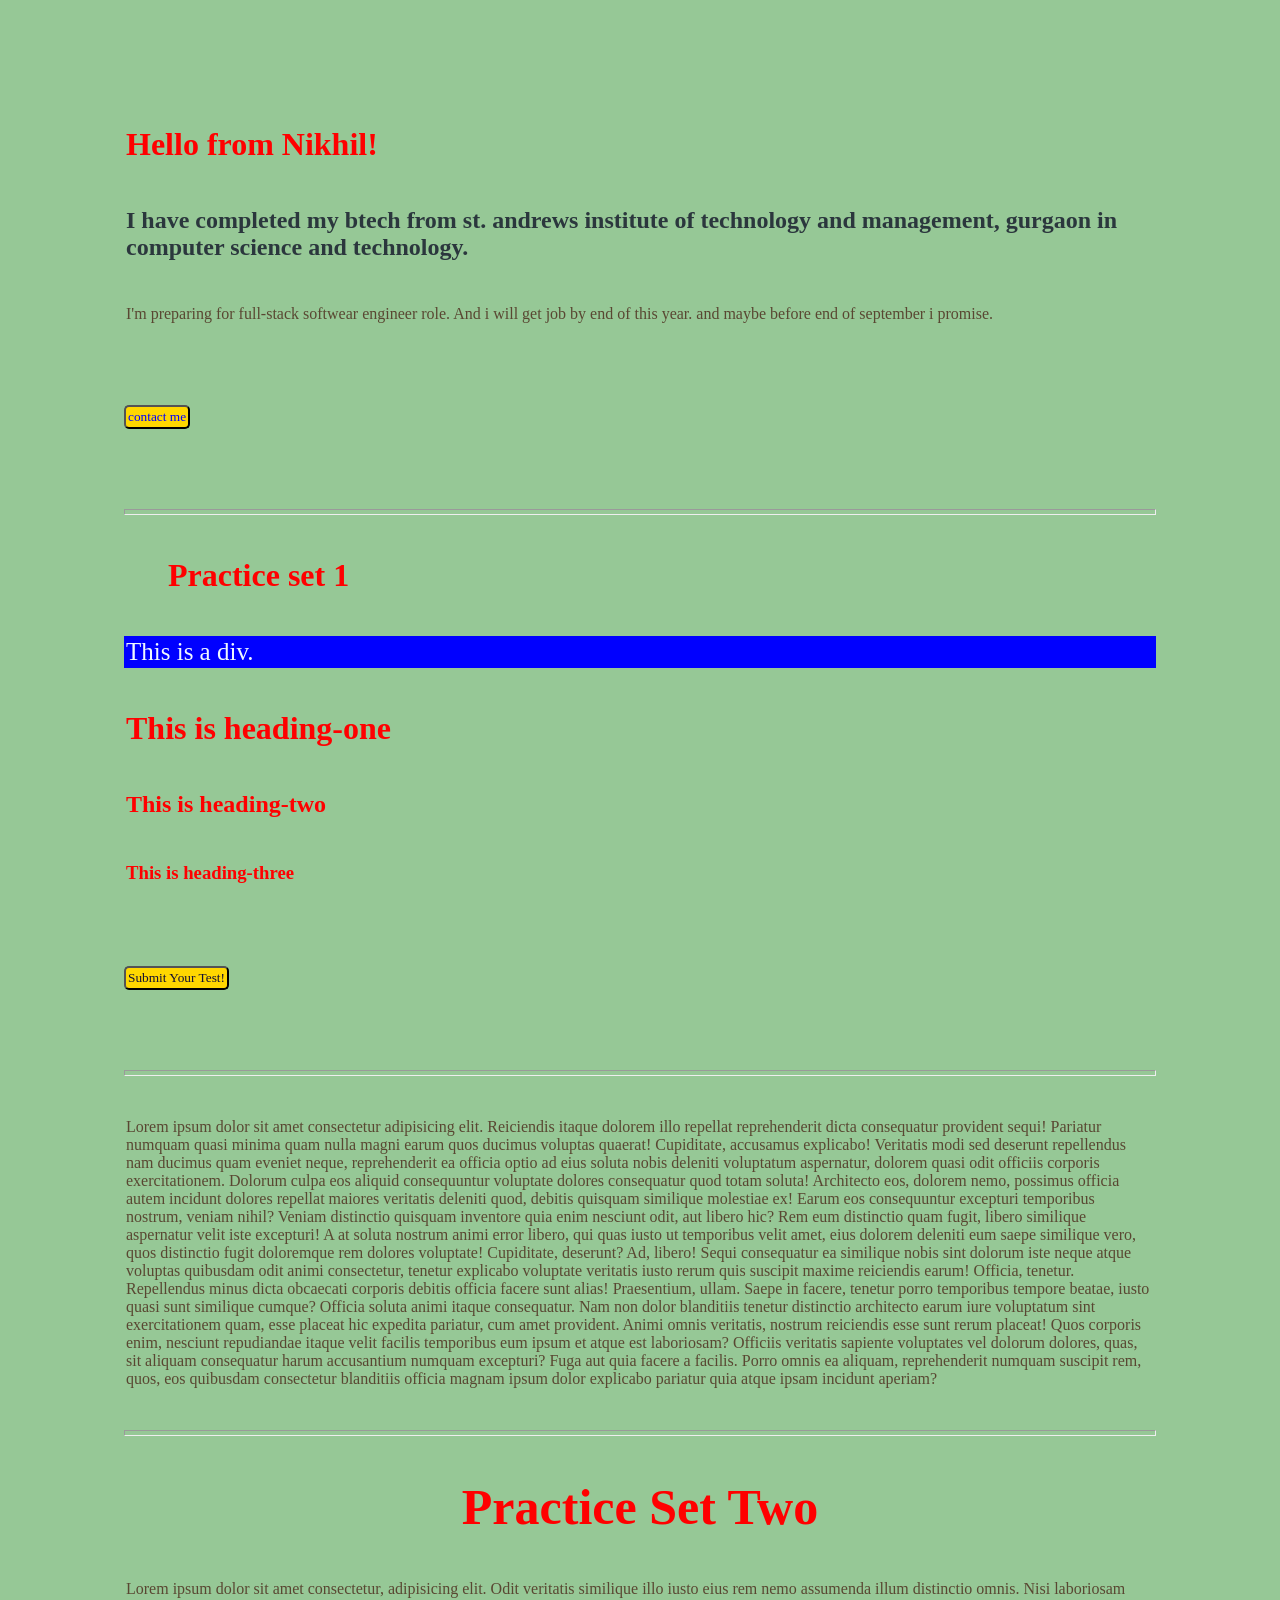
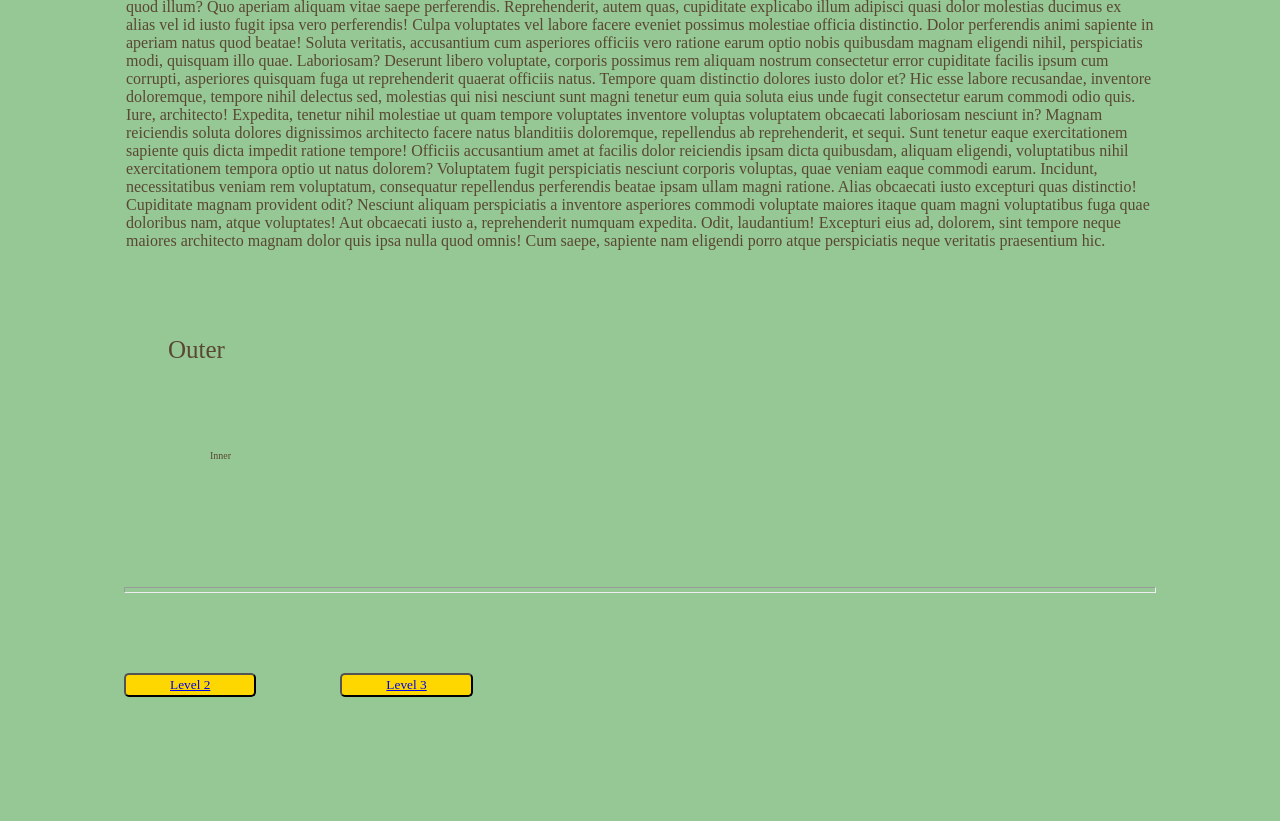
<file: index.html>
<!DOCTYPE html>
<html lang="en">
<head>
  <meta charset="UTF-8">
  <meta name="viewport" content="width=device-width, initial-scale=1.0">
  <title>Css Practice file</title>
  <link rel="stylesheet" href="Style.css">
  <style>
    p{
      color: rgba(60, 11, 3, 0.68);
    }

    button{
      color: blue;
    }
  </style>
</head>
<body>
  <h1>Hello from Nikhil!</h1>
  <h2 style="color: rgba(7, 5, 31, 0.747)">I have completed my btech from st. andrews institute of technology and management, gurgaon in computer science and technology.</h2>
  <p>I'm preparing for full-stack softwear engineer role. And i will get job by end of this year. and maybe before end of september i promise.</p>

  <button>contact me</button>
  <hr>

  <h1><b>Practice set 1</b></h1>

  <div id="box">This is a div.</div>

  <h1 class="heading">This is heading-one</h1>
  <h2 class="heading">This is heading-two</h2>
  <h3 class="heading">This is heading-three</h3>

  <button style="color: rgba(2, 2, 54, 0.938);">Submit Your Test!</button>

  <hr>

  <p id="p">Lorem ipsum dolor sit amet consectetur adipisicing elit. Reiciendis itaque dolorem illo repellat reprehenderit dicta consequatur provident sequi! Pariatur numquam quasi minima quam nulla magni earum quos ducimus voluptas quaerat!
  Cupiditate, accusamus explicabo! Veritatis modi sed deserunt repellendus nam ducimus quam eveniet neque, reprehenderit ea officia optio ad eius soluta nobis deleniti voluptatum aspernatur, dolorem quasi odit officiis corporis exercitationem.
  Dolorum culpa eos aliquid consequuntur voluptate dolores consequatur quod totam soluta! Architecto eos, dolorem nemo, possimus officia autem incidunt dolores repellat maiores veritatis deleniti quod, debitis quisquam similique molestiae ex!
  Earum eos consequuntur excepturi temporibus nostrum, veniam nihil? Veniam distinctio quisquam inventore quia enim nesciunt odit, aut libero hic? Rem eum distinctio quam fugit, libero similique aspernatur velit iste excepturi!
  A at soluta nostrum animi error libero, qui quas iusto ut temporibus velit amet, eius dolorem deleniti eum saepe similique vero, quos distinctio fugit doloremque rem dolores voluptate! Cupiditate, deserunt?
  Ad, libero! Sequi consequatur ea similique nobis sint dolorum iste neque atque voluptas quibusdam odit animi consectetur, tenetur explicabo voluptate veritatis iusto rerum quis suscipit maxime reiciendis earum! Officia, tenetur.
  Repellendus minus dicta obcaecati corporis debitis officia facere sunt alias! Praesentium, ullam. Saepe in facere, tenetur porro temporibus tempore beatae, iusto quasi sunt similique cumque? Officia soluta animi itaque consequatur.
  Nam non dolor blanditiis tenetur distinctio architecto earum iure voluptatum sint exercitationem quam, esse placeat hic expedita pariatur, cum amet provident. Animi omnis veritatis, nostrum reiciendis esse sunt rerum placeat!
  Quos corporis enim, nesciunt repudiandae itaque velit facilis temporibus eum ipsum et atque est laboriosam? Officiis veritatis sapiente voluptates vel dolorum dolores, quas, sit aliquam consequatur harum accusantium numquam excepturi?
  Fuga aut quia facere a facilis. Porro omnis ea aliquam, reprehenderit numquam suscipit rem, quos, eos quibusdam consectetur blanditiis officia magnam ipsum dolor explicabo pariatur quia atque ipsam incidunt aperiam?</p>

  <hr>

  <h1 id="header">Practice set two</h1>

  <p>Lorem ipsum dolor sit amet consectetur, adipisicing elit. Odit veritatis similique illo iusto eius rem nemo assumenda illum distinctio omnis. Nisi laboriosam quod illum? Quo aperiam aliquam vitae saepe perferendis.
  Reprehenderit, autem quas, cupiditate explicabo illum adipisci quasi dolor molestias ducimus ex alias vel id iusto fugit ipsa vero perferendis! Culpa voluptates vel labore facere eveniet possimus molestiae officia distinctio.
  Dolor perferendis animi sapiente in aperiam natus quod beatae! Soluta veritatis, accusantium cum asperiores officiis vero ratione earum optio nobis quibusdam magnam eligendi nihil, perspiciatis modi, quisquam illo quae. Laboriosam?
  Deserunt libero voluptate, corporis possimus rem aliquam nostrum consectetur error cupiditate facilis ipsum cum corrupti, asperiores quisquam fuga ut reprehenderit quaerat officiis natus. Tempore quam distinctio dolores iusto dolor et?
  Hic esse labore recusandae, inventore doloremque, tempore nihil delectus sed, molestias qui nisi nesciunt sunt magni tenetur eum quia soluta eius unde fugit consectetur earum commodi odio quis. Iure, architecto!
  Expedita, tenetur nihil molestiae ut quam tempore voluptates inventore voluptas voluptatem obcaecati laboriosam nesciunt in? Magnam reiciendis soluta dolores dignissimos architecto facere natus blanditiis doloremque, repellendus ab reprehenderit, et sequi.
  Sunt tenetur eaque exercitationem sapiente quis dicta impedit ratione tempore! Officiis accusantium amet at facilis dolor reiciendis ipsam dicta quibusdam, aliquam eligendi, voluptatibus nihil exercitationem tempora optio ut natus dolorem?
  Voluptatem fugit perspiciatis nesciunt corporis voluptas, quae veniam eaque commodi earum. Incidunt, necessitatibus veniam rem voluptatum, consequatur repellendus perferendis beatae ipsam ullam magni ratione. Alias obcaecati iusto excepturi quas distinctio!
  Cupiditate magnam provident odit? Nesciunt aliquam perspiciatis a inventore asperiores commodi voluptate maiores itaque quam magni voluptatibus fuga quae doloribus nam, atque voluptates! Aut obcaecati iusto a, reprehenderit numquam expedita.
  Odit, laudantium! Excepturi eius ad, dolorem, sint tempore neque maiores architecto magnam dolor quis ipsa nulla quod omnis! Cum saepe, sapiente nam eligendi porro atque perspiciatis neque veritatis praesentium hic.</p>


  <div id="outer">
    <p>Outer</p>
    <div id="inner">
      <p>Inner</p>
    </div>
  </div>

  <hr>

  <button id="B1" style="text-align: center;"><a href="CSSL2.html">Level 2</a></button>
  <button id="B1" style="text-align: center;"><a href="CSSL3.html">Level 3</a></button>
</body>
</html>
</file>
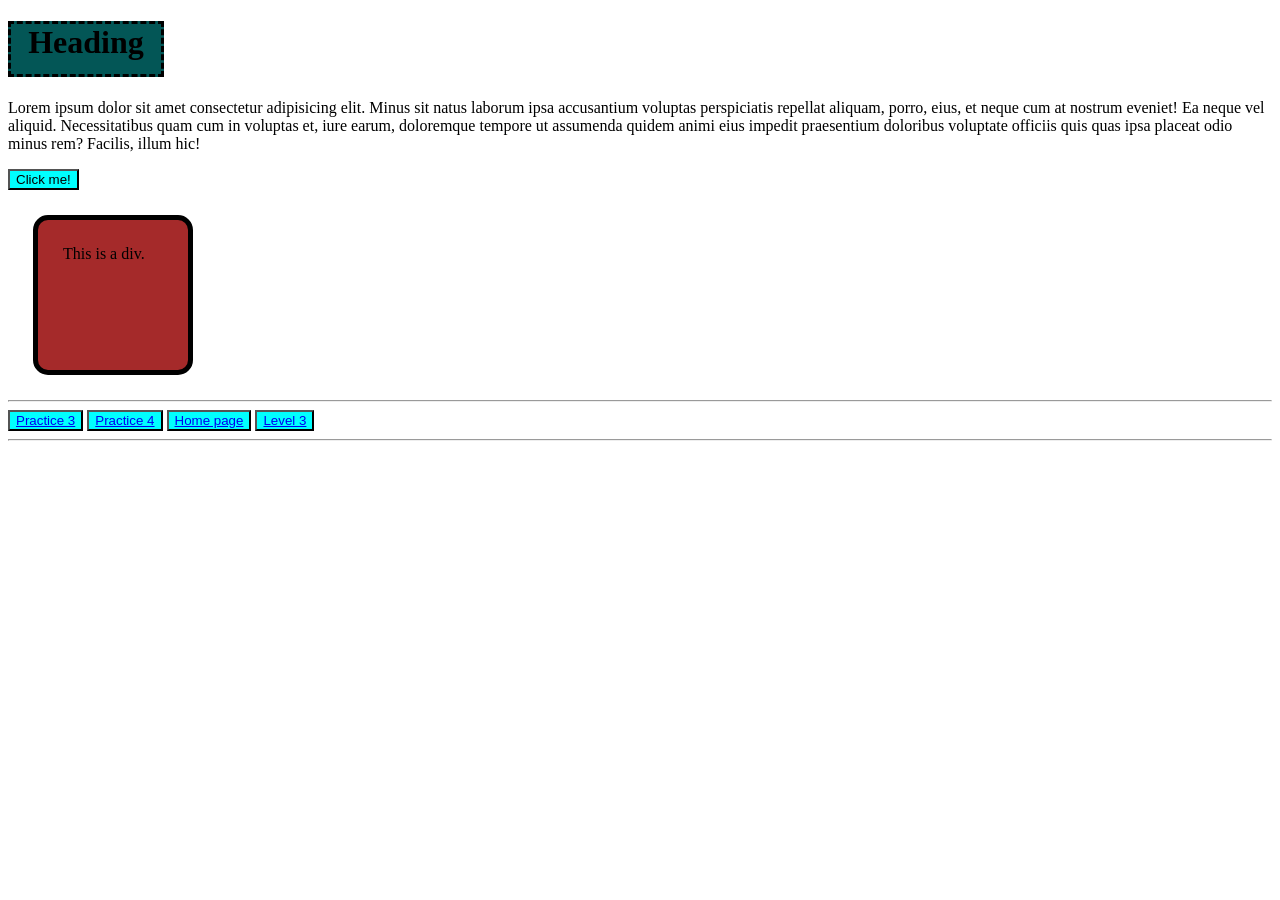
<file: CSSL2.html>
<!DOCTYPE html>
<html lang="en">
<head>
  <meta charset="UTF-8">
  <meta name="viewport" content="width=device-width, initial-scale=1.0">
  <title>CSS Level 2</title>
  <link rel="stylesheet" href="stylel2.css">
</head>
<body>
  <h1>Heading</h1>
  <p>Lorem ipsum dolor sit amet consectetur adipisicing elit. Minus sit natus laborum ipsa accusantium voluptas perspiciatis repellat aliquam, porro, eius, et neque cum at nostrum eveniet! Ea neque vel aliquid.
  Necessitatibus quam cum in voluptas et, iure earum, doloremque tempore ut assumenda quidem animi eius impedit praesentium doloribus voluptate officiis quis quas ipsa placeat odio minus rem? Facilis, illum hic!</p>
  <button>Click me!</button>
  <div>
    This is a div.
  </div>

  <hr>
  <button><a href="pthree.html">Practice 3</a></button>
  <button><a href="pFour.html">Practice 4</a></button>
  <button><a href="index.html">Home page</a></button>
  <button><a href="CSSL3.html">Level 3</a></button>

  <hr>
</body>
</html>
</file>
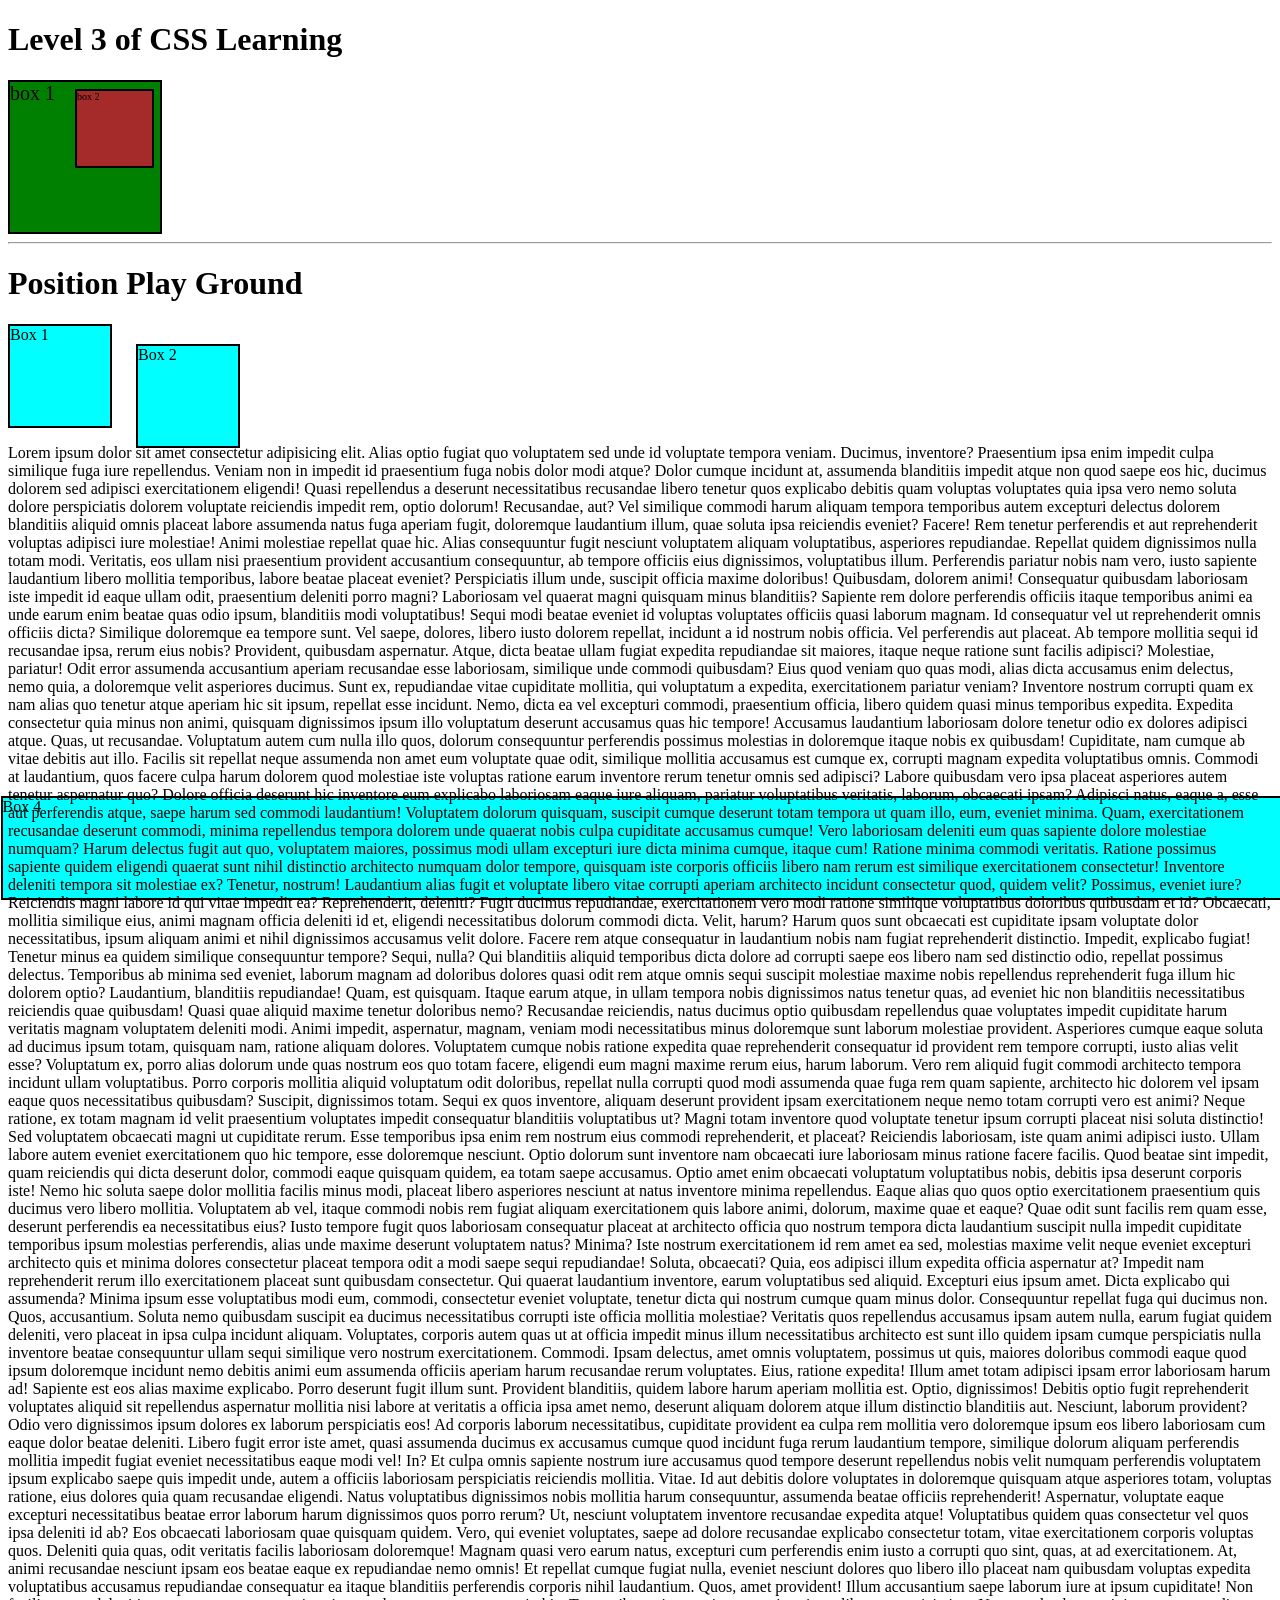
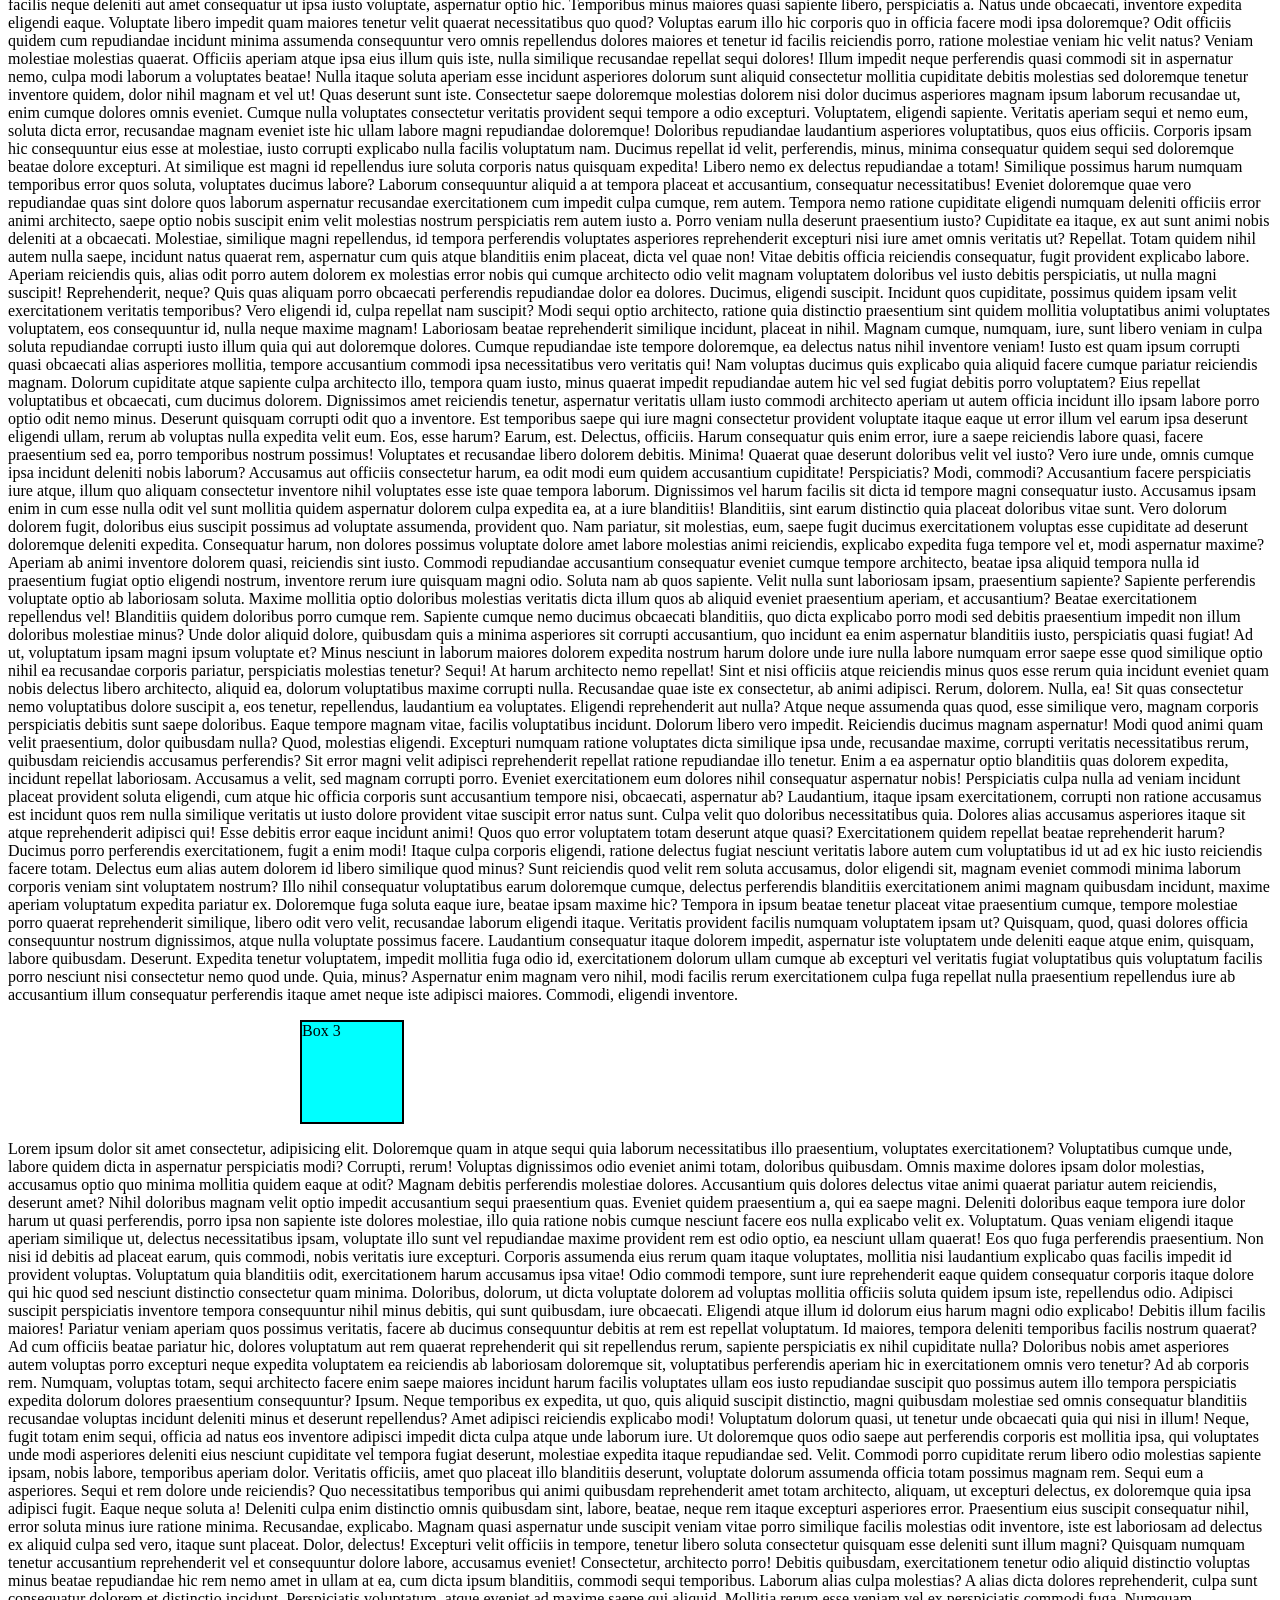
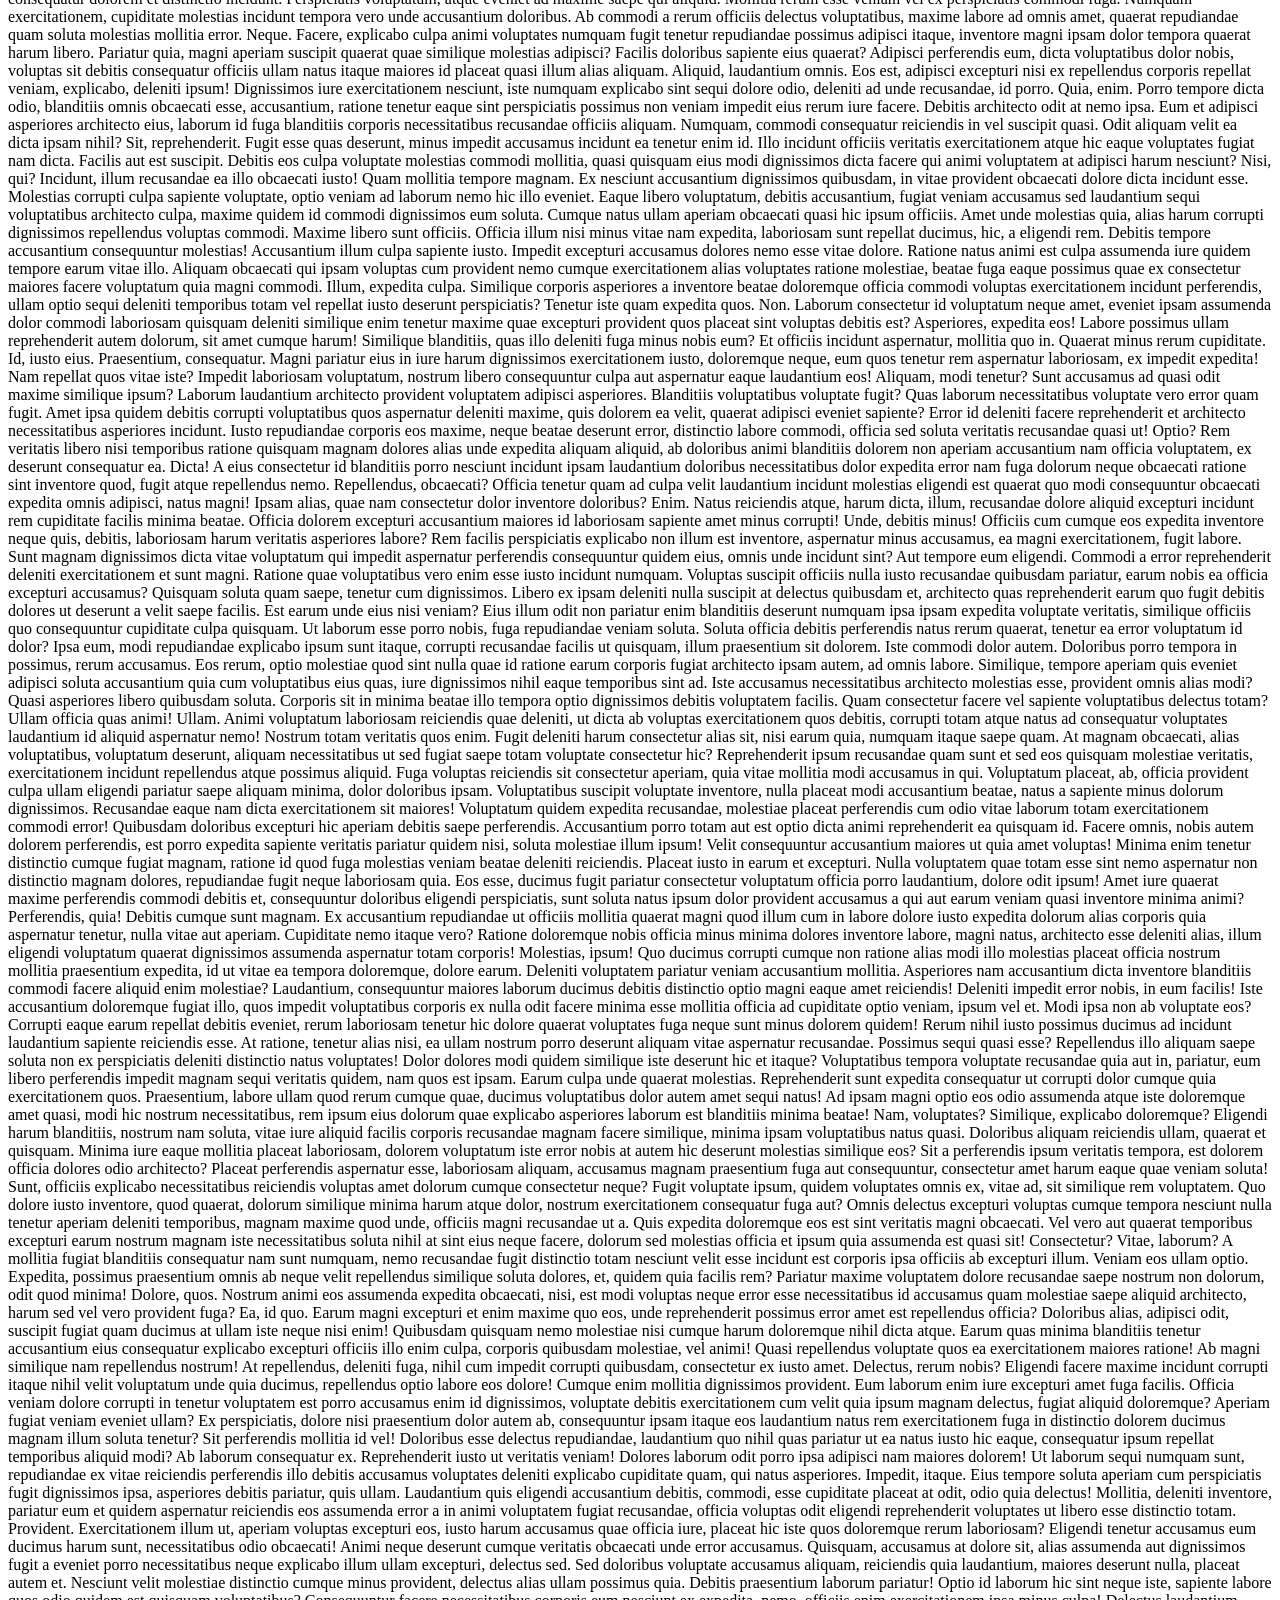
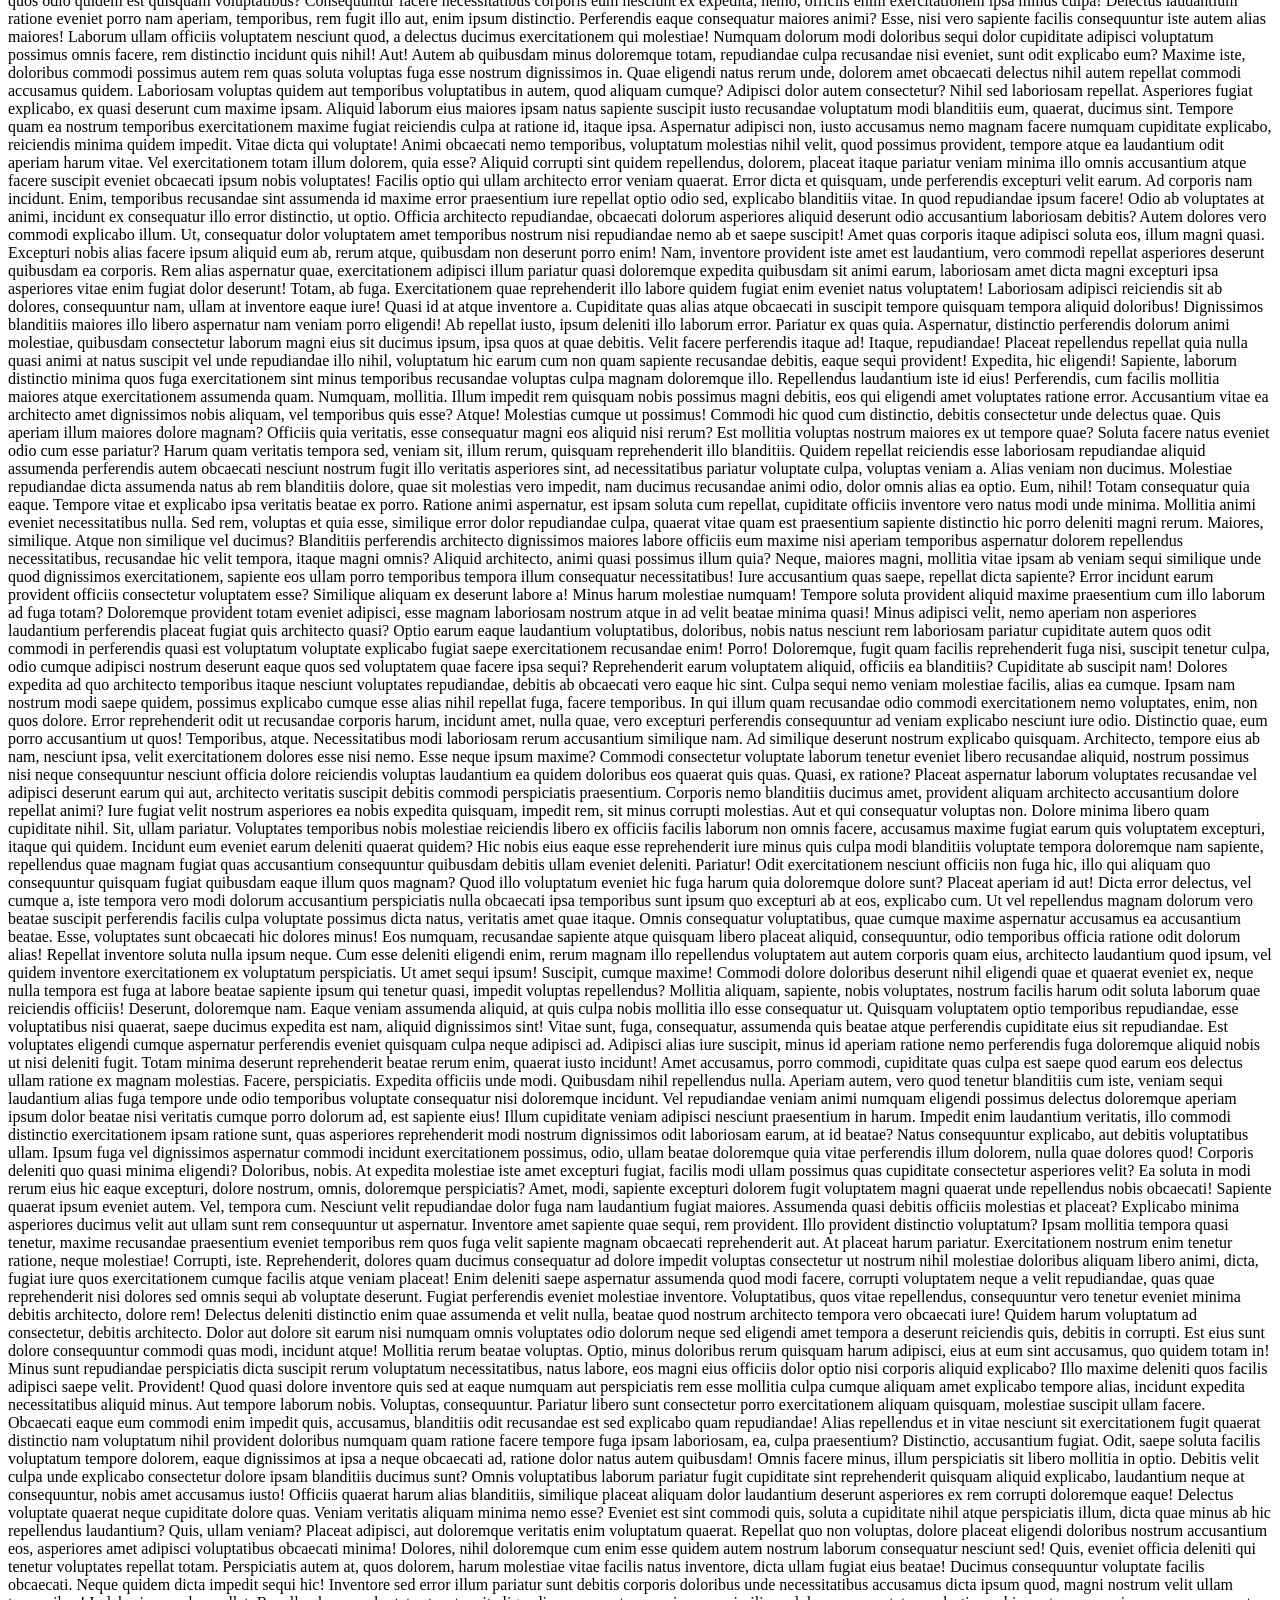
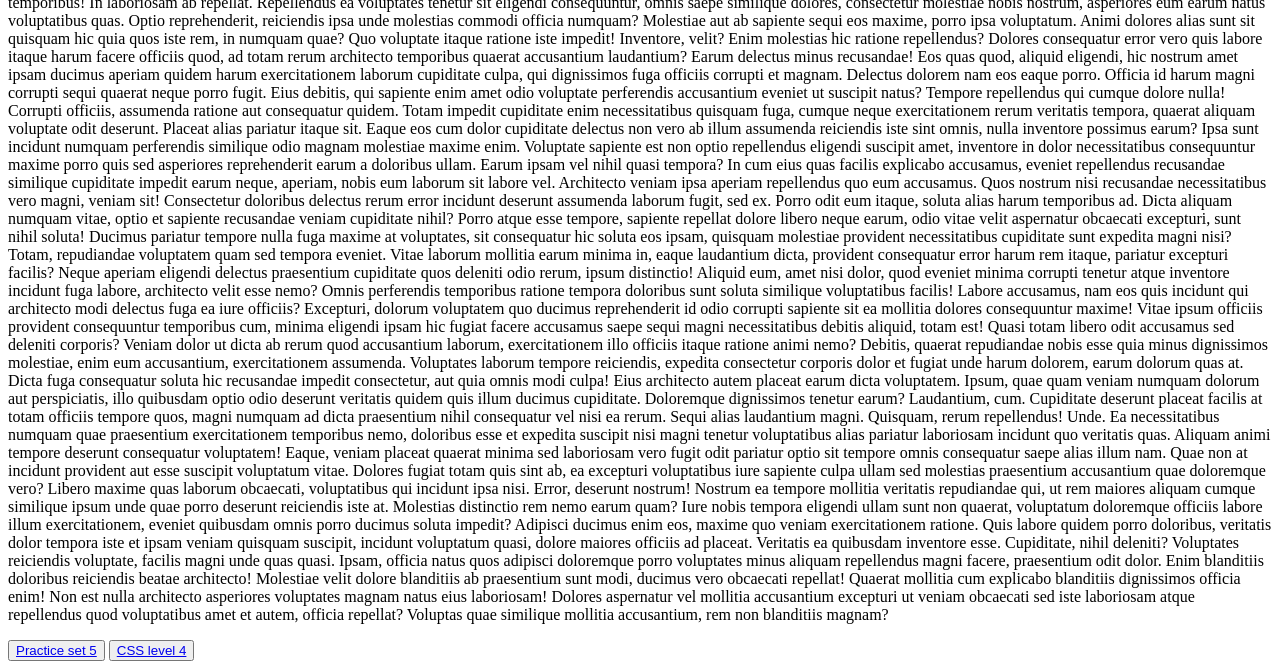
<file: CSSL3.html>
<!DOCTYPE html>
<html lang="en">
<head>
  <meta charset="UTF-8">
  <meta name="viewport" content="width=device-width, initial-scale=1.0">
  <title>Level3</title>
  <link rel="stylesheet" href="level3.css">
</head>
<body>
  <h1>Level 3 of CSS Learning</h1>

  <div id="b1">
    box 1
    <div id="b2">
      box 2
    </div>
  </div>

  <hr>
  <h1>Position Play Ground</h1>

    <div id="box1">Box 1</div>
    <div id="box2">Box 2</div>
    <p>Lorem ipsum dolor sit amet consectetur adipisicing elit. Alias optio fugiat quo voluptatem sed unde id voluptate tempora veniam. Ducimus, inventore? Praesentium ipsa enim impedit culpa similique fuga iure repellendus.
    Veniam non in impedit id praesentium fuga nobis dolor modi atque? Dolor cumque incidunt at, assumenda blanditiis impedit atque non quod saepe eos hic, ducimus dolorem sed adipisci exercitationem eligendi!
    Quasi repellendus a deserunt necessitatibus recusandae libero tenetur quos explicabo debitis quam voluptas voluptates quia ipsa vero nemo soluta dolore perspiciatis dolorem voluptate reiciendis impedit rem, optio dolorum! Recusandae, aut?
    Vel similique commodi harum aliquam tempora temporibus autem excepturi delectus dolorem blanditiis aliquid omnis placeat labore assumenda natus fuga aperiam fugit, doloremque laudantium illum, quae soluta ipsa reiciendis eveniet? Facere!
    Rem tenetur perferendis et aut reprehenderit voluptas adipisci iure molestiae! Animi molestiae repellat quae hic. Alias consequuntur fugit nesciunt voluptatem aliquam voluptatibus, asperiores repudiandae. Repellat quidem dignissimos nulla totam modi.
    Veritatis, eos ullam nisi praesentium provident accusantium consequuntur, ab tempore officiis eius dignissimos, voluptatibus illum. Perferendis pariatur nobis nam vero, iusto sapiente laudantium libero mollitia temporibus, labore beatae placeat eveniet?
    Perspiciatis illum unde, suscipit officia maxime doloribus! Quibusdam, dolorem animi! Consequatur quibusdam laboriosam iste impedit id eaque ullam odit, praesentium deleniti porro magni? Laboriosam vel quaerat magni quisquam minus blanditiis?
    Sapiente rem dolore perferendis officiis itaque temporibus animi ea unde earum enim beatae quas odio ipsum, blanditiis modi voluptatibus! Sequi modi beatae eveniet id voluptas voluptates officiis quasi laborum magnam.
    Id consequatur vel ut reprehenderit omnis officiis dicta? Similique doloremque ea tempore sunt. Vel saepe, dolores, libero iusto dolorem repellat, incidunt a id nostrum nobis officia. Vel perferendis aut placeat.
    Ab tempore mollitia sequi id recusandae ipsa, rerum eius nobis? Provident, quibusdam aspernatur. Atque, dicta beatae ullam fugiat expedita repudiandae sit maiores, itaque neque ratione sunt facilis adipisci? Molestiae, pariatur!
    Odit error assumenda accusantium aperiam recusandae esse laboriosam, similique unde commodi quibusdam? Eius quod veniam quo quas modi, alias dicta accusamus enim delectus, nemo quia, a doloremque velit asperiores ducimus.
    Sunt ex, repudiandae vitae cupiditate mollitia, qui voluptatum a expedita, exercitationem pariatur veniam? Inventore nostrum corrupti quam ex nam alias quo tenetur atque aperiam hic sit ipsum, repellat esse incidunt.
    Nemo, dicta ea vel excepturi commodi, praesentium officia, libero quidem quasi minus temporibus expedita. Expedita consectetur quia minus non animi, quisquam dignissimos ipsum illo voluptatum deserunt accusamus quas hic tempore!
    Accusamus laudantium laboriosam dolore tenetur odio ex dolores adipisci atque. Quas, ut recusandae. Voluptatum autem cum nulla illo quos, dolorum consequuntur perferendis possimus molestias in doloremque itaque nobis ex quibusdam!
    Cupiditate, nam cumque ab vitae debitis aut illo. Facilis sit repellat neque assumenda non amet eum voluptate quae odit, similique mollitia accusamus est cumque ex, corrupti magnam expedita voluptatibus omnis.
    Commodi at laudantium, quos facere culpa harum dolorem quod molestiae iste voluptas ratione earum inventore rerum tenetur omnis sed adipisci? Labore quibusdam vero ipsa placeat asperiores autem tenetur aspernatur quo?
    Dolore officia deserunt hic inventore eum explicabo laboriosam eaque iure aliquam, pariatur voluptatibus veritatis, laborum, obcaecati ipsam? Adipisci natus, eaque a, esse aut perferendis atque, saepe harum sed commodi laudantium!
    Voluptatem dolorum quisquam, suscipit cumque deserunt totam tempora ut quam illo, eum, eveniet minima. Quam, exercitationem recusandae deserunt commodi, minima repellendus tempora dolorem unde quaerat nobis culpa cupiditate accusamus cumque!
    Vero laboriosam deleniti eum quas sapiente dolore molestiae numquam? Harum delectus fugit aut quo, voluptatem maiores, possimus modi ullam excepturi iure dicta minima cumque, itaque cum! Ratione minima commodi veritatis.
    Ratione possimus sapiente quidem eligendi quaerat sunt nihil distinctio architecto numquam dolor tempore, quisquam iste corporis officiis libero nam rerum est similique exercitationem consectetur! Inventore deleniti tempora sit molestiae ex?
    Tenetur, nostrum! Laudantium alias fugit et voluptate libero vitae corrupti aperiam architecto incidunt consectetur quod, quidem velit? Possimus, eveniet iure? Reiciendis magni labore id qui vitae impedit ea? Reprehenderit, deleniti?
    Fugit ducimus repudiandae, exercitationem vero modi ratione similique voluptatibus doloribus quibusdam et id? Obcaecati, mollitia similique eius, animi magnam officia deleniti id et, eligendi necessitatibus dolorum commodi dicta. Velit, harum?
    Harum quos sunt obcaecati est cupiditate ipsam voluptate dolor necessitatibus, ipsum aliquam animi et nihil dignissimos accusamus velit dolore. Facere rem atque consequatur in laudantium nobis nam fugiat reprehenderit distinctio.
    Impedit, explicabo fugiat! Tenetur minus ea quidem similique consequuntur tempore? Sequi, nulla? Qui blanditiis aliquid temporibus dicta dolore ad corrupti saepe eos libero nam sed distinctio odio, repellat possimus delectus.
    Temporibus ab minima sed eveniet, laborum magnam ad doloribus dolores quasi odit rem atque omnis sequi suscipit molestiae maxime nobis repellendus reprehenderit fuga illum hic dolorem optio? Laudantium, blanditiis repudiandae!
    Quam, est quisquam. Itaque earum atque, in ullam tempora nobis dignissimos natus tenetur quas, ad eveniet hic non blanditiis necessitatibus reiciendis quae quibusdam! Quasi quae aliquid maxime tenetur doloribus nemo?
    Recusandae reiciendis, natus ducimus optio quibusdam repellendus quae voluptates impedit cupiditate harum veritatis magnam voluptatem deleniti modi. Animi impedit, aspernatur, magnam, veniam modi necessitatibus minus doloremque sunt laborum molestiae provident.
    Asperiores cumque eaque soluta ad ducimus ipsum totam, quisquam nam, ratione aliquam dolores. Voluptatem cumque nobis ratione expedita quae reprehenderit consequatur id provident rem tempore corrupti, iusto alias velit esse?
    Voluptatum ex, porro alias dolorum unde quas nostrum eos quo totam facere, eligendi eum magni maxime rerum eius, harum laborum. Vero rem aliquid fugit commodi architecto tempora incidunt ullam voluptatibus.
    Porro corporis mollitia aliquid voluptatum odit doloribus, repellat nulla corrupti quod modi assumenda quae fuga rem quam sapiente, architecto hic dolorem vel ipsam eaque quos necessitatibus quibusdam? Suscipit, dignissimos totam.
    Sequi ex quos inventore, aliquam deserunt provident ipsam exercitationem neque nemo totam corrupti vero est animi? Neque ratione, ex totam magnam id velit praesentium voluptates impedit consequatur blanditiis voluptatibus ut?
    Magni totam inventore quod voluptate tenetur ipsum corrupti placeat nisi soluta distinctio! Sed voluptatem obcaecati magni ut cupiditate rerum. Esse temporibus ipsa enim rem nostrum eius commodi reprehenderit, et placeat?
    Reiciendis laboriosam, iste quam animi adipisci iusto. Ullam labore autem eveniet exercitationem quo hic tempore, esse doloremque nesciunt. Optio dolorum sunt inventore nam obcaecati iure laboriosam minus ratione facere facilis.
    Quod beatae sint impedit, quam reiciendis qui dicta deserunt dolor, commodi eaque quisquam quidem, ea totam saepe accusamus. Optio amet enim obcaecati voluptatum voluptatibus nobis, debitis ipsa deserunt corporis iste!
    Nemo hic soluta saepe dolor mollitia facilis minus modi, placeat libero asperiores nesciunt at natus inventore minima repellendus. Eaque alias quo quos optio exercitationem praesentium quis ducimus vero libero mollitia.
    Voluptatem ab vel, itaque commodi nobis rem fugiat aliquam exercitationem quis labore animi, dolorum, maxime quae et eaque? Quae odit sunt facilis rem quam esse, deserunt perferendis ea necessitatibus eius?
    Iusto tempore fugit quos laboriosam consequatur placeat at architecto officia quo nostrum tempora dicta laudantium suscipit nulla impedit cupiditate temporibus ipsum molestias perferendis, alias unde maxime deserunt voluptatem natus? Minima?
    Iste nostrum exercitationem id rem amet ea sed, molestias maxime velit neque eveniet excepturi architecto quis et minima dolores consectetur placeat tempora odit a modi saepe sequi repudiandae! Soluta, obcaecati?
    Quia, eos adipisci illum expedita officia aspernatur at? Impedit nam reprehenderit rerum illo exercitationem placeat sunt quibusdam consectetur. Qui quaerat laudantium inventore, earum voluptatibus sed aliquid. Excepturi eius ipsum amet.
    Dicta explicabo qui assumenda? Minima ipsum esse voluptatibus modi eum, commodi, consectetur eveniet voluptate, tenetur dicta qui nostrum cumque quam minus dolor. Consequuntur repellat fuga qui ducimus non. Quos, accusantium.
    Soluta nemo quibusdam suscipit ea ducimus necessitatibus corrupti iste officia mollitia molestiae? Veritatis quos repellendus accusamus ipsam autem nulla, earum fugiat quidem deleniti, vero placeat in ipsa culpa incidunt aliquam.
    Voluptates, corporis autem quas ut at officia impedit minus illum necessitatibus architecto est sunt illo quidem ipsam cumque perspiciatis nulla inventore beatae consequuntur ullam sequi similique vero nostrum exercitationem. Commodi.
    Ipsam delectus, amet omnis voluptatem, possimus ut quis, maiores doloribus commodi eaque quod ipsum doloremque incidunt nemo debitis animi eum assumenda officiis aperiam harum recusandae rerum voluptates. Eius, ratione expedita!
    Illum amet totam adipisci ipsam error laboriosam harum ad! Sapiente est eos alias maxime explicabo. Porro deserunt fugit illum sunt. Provident blanditiis, quidem labore harum aperiam mollitia est. Optio, dignissimos!
    Debitis optio fugit reprehenderit voluptates aliquid sit repellendus aspernatur mollitia nisi labore at veritatis a officia ipsa amet nemo, deserunt aliquam dolorem atque illum distinctio blanditiis aut. Nesciunt, laborum provident?
    Odio vero dignissimos ipsum dolores ex laborum perspiciatis eos! Ad corporis laborum necessitatibus, cupiditate provident ea culpa rem mollitia vero doloremque ipsum eos libero laboriosam cum eaque dolor beatae deleniti.
    Libero fugit error iste amet, quasi assumenda ducimus ex accusamus cumque quod incidunt fuga rerum laudantium tempore, similique dolorum aliquam perferendis mollitia impedit fugiat eveniet necessitatibus eaque modi vel! In?
    Et culpa omnis sapiente nostrum iure accusamus quod tempore deserunt repellendus nobis velit numquam perferendis voluptatem ipsum explicabo saepe quis impedit unde, autem a officiis laboriosam perspiciatis reiciendis mollitia. Vitae.
    Id aut debitis dolore voluptates in doloremque quisquam atque asperiores totam, voluptas ratione, eius dolores quia quam recusandae eligendi. Natus voluptatibus dignissimos nobis mollitia harum consequuntur, assumenda beatae officiis reprehenderit!
    Aspernatur, voluptate eaque excepturi necessitatibus beatae error laborum harum dignissimos quos porro rerum? Ut, nesciunt voluptatem inventore recusandae expedita atque! Voluptatibus quidem quas consectetur vel quos ipsa deleniti id ab?
    Eos obcaecati laboriosam quae quisquam quidem. Vero, qui eveniet voluptates, saepe ad dolore recusandae explicabo consectetur totam, vitae exercitationem corporis voluptas quos. Deleniti quia quas, odit veritatis facilis laboriosam doloremque!
    Magnam quasi vero earum natus, excepturi cum perferendis enim iusto a corrupti quo sint, quas, at ad exercitationem. At, animi recusandae nesciunt ipsam eos beatae eaque ex repudiandae nemo omnis!
    Et repellat cumque fugiat nulla, eveniet nesciunt dolores quo libero illo placeat nam quibusdam voluptas expedita voluptatibus accusamus repudiandae consequatur ea itaque blanditiis perferendis corporis nihil laudantium. Quos, amet provident!
    Illum accusantium saepe laborum iure at ipsum cupiditate! Non facilis neque deleniti aut amet consequatur ut ipsa iusto voluptate, aspernatur optio hic. Temporibus minus maiores quasi sapiente libero, perspiciatis a.
    Natus unde obcaecati, inventore expedita eligendi eaque. Voluptate libero impedit quam maiores tenetur velit quaerat necessitatibus quo quod? Voluptas earum illo hic corporis quo in officia facere modi ipsa doloremque?
    Odit officiis quidem cum repudiandae incidunt minima assumenda consequuntur vero omnis repellendus dolores maiores et tenetur id facilis reiciendis porro, ratione molestiae veniam hic velit natus? Veniam molestiae molestias quaerat.
    Officiis aperiam atque ipsa eius illum quis iste, nulla similique recusandae repellat sequi dolores! Illum impedit neque perferendis quasi commodi sit in aspernatur nemo, culpa modi laborum a voluptates beatae!
    Nulla itaque soluta aperiam esse incidunt asperiores dolorum sunt aliquid consectetur mollitia cupiditate debitis molestias sed doloremque tenetur inventore quidem, dolor nihil magnam et vel ut! Quas deserunt sunt iste.
    Consectetur saepe doloremque molestias dolorem nisi dolor ducimus asperiores magnam ipsum laborum recusandae ut, enim cumque dolores omnis eveniet. Cumque nulla voluptates consectetur veritatis provident sequi tempore a odio excepturi.
    Voluptatem, eligendi sapiente. Veritatis aperiam sequi et nemo eum, soluta dicta error, recusandae magnam eveniet iste hic ullam labore magni repudiandae doloremque! Doloribus repudiandae laudantium asperiores voluptatibus, quos eius officiis.
    Corporis ipsam hic consequuntur eius esse at molestiae, iusto corrupti explicabo nulla facilis voluptatum nam. Ducimus repellat id velit, perferendis, minus, minima consequatur quidem sequi sed doloremque beatae dolore excepturi.
    At similique est magni id repellendus iure soluta corporis natus quisquam expedita! Libero nemo ex delectus repudiandae a totam! Similique possimus harum numquam temporibus error quos soluta, voluptates ducimus labore?
    Laborum consequuntur aliquid a at tempora placeat et accusantium, consequatur necessitatibus! Eveniet doloremque quae vero repudiandae quas sint dolore quos laborum aspernatur recusandae exercitationem cum impedit culpa cumque, rem autem.
    Tempora nemo ratione cupiditate eligendi numquam deleniti officiis error animi architecto, saepe optio nobis suscipit enim velit molestias nostrum perspiciatis rem autem iusto a. Porro veniam nulla deserunt praesentium iusto?
    Cupiditate ea itaque, ex aut sunt animi nobis deleniti at a obcaecati. Molestiae, similique magni repellendus, id tempora perferendis voluptates asperiores reprehenderit excepturi nisi iure amet omnis veritatis ut? Repellat.
    Totam quidem nihil autem nulla saepe, incidunt natus quaerat rem, aspernatur cum quis atque blanditiis enim placeat, dicta vel quae non! Vitae debitis officia reiciendis consequatur, fugit provident explicabo labore.
    Aperiam reiciendis quis, alias odit porro autem dolorem ex molestias error nobis qui cumque architecto odio velit magnam voluptatem doloribus vel iusto debitis perspiciatis, ut nulla magni suscipit! Reprehenderit, neque?
    Quis quas aliquam porro obcaecati perferendis repudiandae dolor ea dolores. Ducimus, eligendi suscipit. Incidunt quos cupiditate, possimus quidem ipsam velit exercitationem veritatis temporibus? Vero eligendi id, culpa repellat nam suscipit?
    Modi sequi optio architecto, ratione quia distinctio praesentium sint quidem mollitia voluptatibus animi voluptates voluptatem, eos consequuntur id, nulla neque maxime magnam! Laboriosam beatae reprehenderit similique incidunt, placeat in nihil.
    Magnam cumque, numquam, iure, sunt libero veniam in culpa soluta repudiandae corrupti iusto illum quia qui aut doloremque dolores. Cumque repudiandae iste tempore doloremque, ea delectus natus nihil inventore veniam!
    Iusto est quam ipsum corrupti quasi obcaecati alias asperiores mollitia, tempore accusantium commodi ipsa necessitatibus vero veritatis qui! Nam voluptas ducimus quis explicabo quia aliquid facere cumque pariatur reiciendis magnam.
    Dolorum cupiditate atque sapiente culpa architecto illo, tempora quam iusto, minus quaerat impedit repudiandae autem hic vel sed fugiat debitis porro voluptatem? Eius repellat voluptatibus et obcaecati, cum ducimus dolorem.
    Dignissimos amet reiciendis tenetur, aspernatur veritatis ullam iusto commodi architecto aperiam ut autem officia incidunt illo ipsam labore porro optio odit nemo minus. Deserunt quisquam corrupti odit quo a inventore.
    Est temporibus saepe qui iure magni consectetur provident voluptate itaque eaque ut error illum vel earum ipsa deserunt eligendi ullam, rerum ab voluptas nulla expedita velit eum. Eos, esse harum?
    Earum, est. Delectus, officiis. Harum consequatur quis enim error, iure a saepe reiciendis labore quasi, facere praesentium sed ea, porro temporibus nostrum possimus! Voluptates et recusandae libero dolorem debitis. Minima!
    Quaerat quae deserunt doloribus velit vel iusto? Vero iure unde, omnis cumque ipsa incidunt deleniti nobis laborum? Accusamus aut officiis consectetur harum, ea odit modi eum quidem accusantium cupiditate! Perspiciatis?
    Modi, commodi? Accusantium facere perspiciatis iure atque, illum quo aliquam consectetur inventore nihil voluptates esse iste quae tempora laborum. Dignissimos vel harum facilis sit dicta id tempore magni consequatur iusto.
    Accusamus ipsam enim in cum esse nulla odit vel sunt mollitia quidem aspernatur dolorem culpa expedita ea, at a iure blanditiis! Blanditiis, sint earum distinctio quia placeat doloribus vitae sunt.
    Vero dolorum dolorem fugit, doloribus eius suscipit possimus ad voluptate assumenda, provident quo. Nam pariatur, sit molestias, eum, saepe fugit ducimus exercitationem voluptas esse cupiditate ad deserunt doloremque deleniti expedita.
    Consequatur harum, non dolores possimus voluptate dolore amet labore molestias animi reiciendis, explicabo expedita fuga tempore vel et, modi aspernatur maxime? Aperiam ab animi inventore dolorem quasi, reiciendis sint iusto.
    Commodi repudiandae accusantium consequatur eveniet cumque tempore architecto, beatae ipsa aliquid tempora nulla id praesentium fugiat optio eligendi nostrum, inventore rerum iure quisquam magni odio. Soluta nam ab quos sapiente.
    Velit nulla sunt laboriosam ipsam, praesentium sapiente? Sapiente perferendis voluptate optio ab laboriosam soluta. Maxime mollitia optio doloribus molestias veritatis dicta illum quos ab aliquid eveniet praesentium aperiam, et accusantium?
    Beatae exercitationem repellendus vel! Blanditiis quidem doloribus porro cumque rem. Sapiente cumque nemo ducimus obcaecati blanditiis, quo dicta explicabo porro modi sed debitis praesentium impedit non illum doloribus molestiae minus?
    Unde dolor aliquid dolore, quibusdam quis a minima asperiores sit corrupti accusantium, quo incidunt ea enim aspernatur blanditiis iusto, perspiciatis quasi fugiat! Ad ut, voluptatum ipsam magni ipsum voluptate et?
    Minus nesciunt in laborum maiores dolorem expedita nostrum harum dolore unde iure nulla labore numquam error saepe esse quod similique optio nihil ea recusandae corporis pariatur, perspiciatis molestias tenetur? Sequi!
    At harum architecto nemo repellat! Sint et nisi officiis atque reiciendis minus quos esse rerum quia incidunt eveniet quam nobis delectus libero architecto, aliquid ea, dolorum voluptatibus maxime corrupti nulla.
    Recusandae quae iste ex consectetur, ab animi adipisci. Rerum, dolorem. Nulla, ea! Sit quas consectetur nemo voluptatibus dolore suscipit a, eos tenetur, repellendus, laudantium ea voluptates. Eligendi reprehenderit aut nulla?
    Atque neque assumenda quas quod, esse similique vero, magnam corporis perspiciatis debitis sunt saepe doloribus. Eaque tempore magnam vitae, facilis voluptatibus incidunt. Dolorum libero vero impedit. Reiciendis ducimus magnam aspernatur!
    Modi quod animi quam velit praesentium, dolor quibusdam nulla? Quod, molestias eligendi. Excepturi numquam ratione voluptates dicta similique ipsa unde, recusandae maxime, corrupti veritatis necessitatibus rerum, quibusdam reiciendis accusamus perferendis?
    Sit error magni velit adipisci reprehenderit repellat ratione repudiandae illo tenetur. Enim a ea aspernatur optio blanditiis quas dolorem expedita, incidunt repellat laboriosam. Accusamus a velit, sed magnam corrupti porro.
    Eveniet exercitationem eum dolores nihil consequatur aspernatur nobis! Perspiciatis culpa nulla ad veniam incidunt placeat provident soluta eligendi, cum atque hic officia corporis sunt accusantium tempore nisi, obcaecati, aspernatur ab?
    Laudantium, itaque ipsam exercitationem, corrupti non ratione accusamus est incidunt quos rem nulla similique veritatis ut iusto dolore provident vitae suscipit error natus sunt. Culpa velit quo doloribus necessitatibus quia.
    Dolores alias accusamus asperiores itaque sit atque reprehenderit adipisci qui! Esse debitis error eaque incidunt animi! Quos quo error voluptatem totam deserunt atque quasi? Exercitationem quidem repellat beatae reprehenderit harum?
    Ducimus porro perferendis exercitationem, fugit a enim modi! Itaque culpa corporis eligendi, ratione delectus fugiat nesciunt veritatis labore autem cum voluptatibus id ut ad ex hic iusto reiciendis facere totam.
    Delectus eum alias autem dolorem id libero similique quod minus? Sunt reiciendis quod velit rem soluta accusamus, dolor eligendi sit, magnam eveniet commodi minima laborum corporis veniam sint voluptatem nostrum?
    Illo nihil consequatur voluptatibus earum doloremque cumque, delectus perferendis blanditiis exercitationem animi magnam quibusdam incidunt, maxime aperiam voluptatum expedita pariatur ex. Doloremque fuga soluta eaque iure, beatae ipsam maxime hic?
    Tempora in ipsum beatae tenetur placeat vitae praesentium cumque, tempore molestiae porro quaerat reprehenderit similique, libero odit vero velit, recusandae laborum eligendi itaque. Veritatis provident facilis numquam voluptatem ipsam ut?
    Quisquam, quod, quasi dolores officia consequuntur nostrum dignissimos, atque nulla voluptate possimus facere. Laudantium consequatur itaque dolorem impedit, aspernatur iste voluptatem unde deleniti eaque atque enim, quisquam, labore quibusdam. Deserunt.
    Expedita tenetur voluptatem, impedit mollitia fuga odio id, exercitationem dolorum ullam cumque ab excepturi vel veritatis fugiat voluptatibus quis voluptatum facilis porro nesciunt nisi consectetur nemo quod unde. Quia, minus?
    Aspernatur enim magnam vero nihil, modi facilis rerum exercitationem culpa fuga repellat nulla praesentium repellendus iure ab accusantium illum consequatur perferendis itaque amet neque iste adipisci maiores. Commodi, eligendi inventore.</p>
    <div id="box3">Box 3</div>
    <p>Lorem ipsum dolor sit amet consectetur, adipisicing elit. Doloremque quam in atque sequi quia laborum necessitatibus illo praesentium, voluptates exercitationem? Voluptatibus cumque unde, labore quidem dicta in aspernatur perspiciatis modi?
    Corrupti, rerum! Voluptas dignissimos odio eveniet animi totam, doloribus quibusdam. Omnis maxime dolores ipsam dolor molestias, accusamus optio quo minima mollitia quidem eaque at odit? Magnam debitis perferendis molestiae dolores.
    Accusantium quis dolores delectus vitae animi quaerat pariatur autem reiciendis, deserunt amet? Nihil doloribus magnam velit optio impedit accusantium sequi praesentium quas. Eveniet quidem praesentium a, qui ea saepe magni.
    Deleniti doloribus eaque tempora iure dolor harum ut quasi perferendis, porro ipsa non sapiente iste dolores molestiae, illo quia ratione nobis cumque nesciunt facere eos nulla explicabo velit ex. Voluptatum.
    Quas veniam eligendi itaque aperiam similique ut, delectus necessitatibus ipsam, voluptate illo sunt vel repudiandae maxime provident rem est odio optio, ea nesciunt ullam quaerat! Eos quo fuga perferendis praesentium.
    Non nisi id debitis ad placeat earum, quis commodi, nobis veritatis iure excepturi. Corporis assumenda eius rerum quam itaque voluptates, mollitia nisi laudantium explicabo quas facilis impedit id provident voluptas.
    Voluptatum quia blanditiis odit, exercitationem harum accusamus ipsa vitae! Odio commodi tempore, sunt iure reprehenderit eaque quidem consequatur corporis itaque dolore qui hic quod sed nesciunt distinctio consectetur quam minima.
    Doloribus, dolorum, ut dicta voluptate dolorem ad voluptas mollitia officiis soluta quidem ipsum iste, repellendus odio. Adipisci suscipit perspiciatis inventore tempora consequuntur nihil minus debitis, qui sunt quibusdam, iure obcaecati.
    Eligendi atque illum id dolorum eius harum magni odio explicabo! Debitis illum facilis maiores! Pariatur veniam aperiam quos possimus veritatis, facere ab ducimus consequuntur debitis at rem est repellat voluptatum.
    Id maiores, tempora deleniti temporibus facilis nostrum quaerat? Ad cum officiis beatae pariatur hic, dolores voluptatum aut rem quaerat reprehenderit qui sit repellendus rerum, sapiente perspiciatis ex nihil cupiditate nulla?
    Doloribus nobis amet asperiores autem voluptas porro excepturi neque expedita voluptatem ea reiciendis ab laboriosam doloremque sit, voluptatibus perferendis aperiam hic in exercitationem omnis vero tenetur? Ad ab corporis rem.
    Numquam, voluptas totam, sequi architecto facere enim saepe maiores incidunt harum facilis voluptates ullam eos iusto repudiandae suscipit quo possimus autem illo tempora perspiciatis expedita dolorum dolores praesentium consequuntur? Ipsum.
    Neque temporibus ex expedita, ut quo, quis aliquid suscipit distinctio, magni quibusdam molestiae sed omnis consequatur blanditiis recusandae voluptas incidunt deleniti minus et deserunt repellendus? Amet adipisci reiciendis explicabo modi!
    Voluptatum dolorum quasi, ut tenetur unde obcaecati quia qui nisi in illum! Neque, fugit totam enim sequi, officia ad natus eos inventore adipisci impedit dicta culpa atque unde laborum iure.
    Ut doloremque quos odio saepe aut perferendis corporis est mollitia ipsa, qui voluptates unde modi asperiores deleniti eius nesciunt cupiditate vel tempora fugiat deserunt, molestiae expedita itaque repudiandae sed. Velit.
    Commodi porro cupiditate rerum libero odio molestias sapiente ipsam, nobis labore, temporibus aperiam dolor. Veritatis officiis, amet quo placeat illo blanditiis deserunt, voluptate dolorum assumenda officia totam possimus magnam rem.
    Sequi eum a asperiores. Sequi et rem dolore unde reiciendis? Quo necessitatibus temporibus qui animi quibusdam reprehenderit amet totam architecto, aliquam, ut excepturi delectus, ex doloremque quia ipsa adipisci fugit.
    Eaque neque soluta a! Deleniti culpa enim distinctio omnis quibusdam sint, labore, beatae, neque rem itaque excepturi asperiores error. Praesentium eius suscipit consequatur nihil, error soluta minus iure ratione minima.
    Recusandae, explicabo. Magnam quasi aspernatur unde suscipit veniam vitae porro similique facilis molestias odit inventore, iste est laboriosam ad delectus ex aliquid culpa sed vero, itaque sunt placeat. Dolor, delectus!
    Excepturi velit officiis in tempore, tenetur libero soluta consectetur quisquam esse deleniti sunt illum magni? Quisquam numquam tenetur accusantium reprehenderit vel et consequuntur dolore labore, accusamus eveniet! Consectetur, architecto porro!
    Debitis quibusdam, exercitationem tenetur odio aliquid distinctio voluptas minus beatae repudiandae hic rem nemo amet in ullam at ea, cum dicta ipsum blanditiis, commodi sequi temporibus. Laborum alias culpa molestias?
    A alias dicta dolores reprehenderit, culpa sunt consequatur dolorem et distinctio incidunt. Perspiciatis voluptatum, atque eveniet ad maxime saepe qui aliquid. Mollitia rerum esse veniam vel ex perspiciatis commodi fuga.
    Numquam exercitationem, cupiditate molestias incidunt tempora vero unde accusantium doloribus. Ab commodi a rerum officiis delectus voluptatibus, maxime labore ad omnis amet, quaerat repudiandae quam soluta molestias mollitia error. Neque.
    Facere, explicabo culpa animi voluptates numquam fugit tenetur repudiandae possimus adipisci itaque, inventore magni ipsam dolor tempora quaerat harum libero. Pariatur quia, magni aperiam suscipit quaerat quae similique molestias adipisci?
    Facilis doloribus sapiente eius quaerat? Adipisci perferendis eum, dicta voluptatibus dolor nobis, voluptas sit debitis consequatur officiis ullam natus itaque maiores id placeat quasi illum alias aliquam. Aliquid, laudantium omnis.
    Eos est, adipisci excepturi nisi ex repellendus corporis repellat veniam, explicabo, deleniti ipsum! Dignissimos iure exercitationem nesciunt, iste numquam explicabo sint sequi dolore odio, deleniti ad unde recusandae, id porro.
    Quia, enim. Porro tempore dicta odio, blanditiis omnis obcaecati esse, accusantium, ratione tenetur eaque sint perspiciatis possimus non veniam impedit eius rerum iure facere. Debitis architecto odit at nemo ipsa.
    Eum et adipisci asperiores architecto eius, laborum id fuga blanditiis corporis necessitatibus recusandae officiis aliquam. Numquam, commodi consequatur reiciendis in vel suscipit quasi. Odit aliquam velit ea dicta ipsam nihil?
    Sit, reprehenderit. Fugit esse quas deserunt, minus impedit accusamus incidunt ea tenetur enim id. Illo incidunt officiis veritatis exercitationem atque hic eaque voluptates fugiat nam dicta. Facilis aut est suscipit.
    Debitis eos culpa voluptate molestias commodi mollitia, quasi quisquam eius modi dignissimos dicta facere qui animi voluptatem at adipisci harum nesciunt? Nisi, qui? Incidunt, illum recusandae ea illo obcaecati iusto!
    Quam mollitia tempore magnam. Ex nesciunt accusantium dignissimos quibusdam, in vitae provident obcaecati dolore dicta incidunt esse. Molestias corrupti culpa sapiente voluptate, optio veniam ad laborum nemo hic illo eveniet.
    Eaque libero voluptatum, debitis accusantium, fugiat veniam accusamus sed laudantium sequi voluptatibus architecto culpa, maxime quidem id commodi dignissimos eum soluta. Cumque natus ullam aperiam obcaecati quasi hic ipsum officiis.
    Amet unde molestias quia, alias harum corrupti dignissimos repellendus voluptas commodi. Maxime libero sunt officiis. Officia illum nisi minus vitae nam expedita, laboriosam sunt repellat ducimus, hic, a eligendi rem.
    Debitis tempore accusantium consequuntur molestias! Accusantium illum culpa sapiente iusto. Impedit excepturi accusamus dolores nemo esse vitae dolore. Ratione natus animi est culpa assumenda iure quidem tempore earum vitae illo.
    Aliquam obcaecati qui ipsam voluptas cum provident nemo cumque exercitationem alias voluptates ratione molestiae, beatae fuga eaque possimus quae ex consectetur maiores facere voluptatum quia magni commodi. Illum, expedita culpa.
    Similique corporis asperiores a inventore beatae doloremque officia commodi voluptas exercitationem incidunt perferendis, ullam optio sequi deleniti temporibus totam vel repellat iusto deserunt perspiciatis? Tenetur iste quam expedita quos. Non.
    Laborum consectetur id voluptatum neque amet, eveniet ipsam assumenda dolor commodi laboriosam quisquam deleniti similique enim tenetur maxime quae excepturi provident quos placeat sint voluptas debitis est? Asperiores, expedita eos!
    Labore possimus ullam reprehenderit autem dolorum, sit amet cumque harum! Similique blanditiis, quas illo deleniti fuga minus nobis eum? Et officiis incidunt aspernatur, mollitia quo in. Quaerat minus rerum cupiditate.
    Id, iusto eius. Praesentium, consequatur. Magni pariatur eius in iure harum dignissimos exercitationem iusto, doloremque neque, eum quos tenetur rem aspernatur laboriosam, ex impedit expedita! Nam repellat quos vitae iste?
    Impedit laboriosam voluptatum, nostrum libero consequuntur culpa aut aspernatur eaque laudantium eos! Aliquam, modi tenetur? Sunt accusamus ad quasi odit maxime similique ipsum? Laborum laudantium architecto provident voluptatem adipisci asperiores.
    Blanditiis voluptatibus voluptate fugit? Quas laborum necessitatibus voluptate vero error quam fugit. Amet ipsa quidem debitis corrupti voluptatibus quos aspernatur deleniti maxime, quis dolorem ea velit, quaerat adipisci eveniet sapiente?
    Error id deleniti facere reprehenderit et architecto necessitatibus asperiores incidunt. Iusto repudiandae corporis eos maxime, neque beatae deserunt error, distinctio labore commodi, officia sed soluta veritatis recusandae quasi ut! Optio?
    Rem veritatis libero nisi temporibus ratione quisquam magnam dolores alias unde expedita aliquam aliquid, ab doloribus animi blanditiis dolorem non aperiam accusantium nam officia voluptatem, ex deserunt consequatur ea. Dicta!
    A eius consectetur id blanditiis porro nesciunt incidunt ipsam laudantium doloribus necessitatibus dolor expedita error nam fuga dolorum neque obcaecati ratione sint inventore quod, fugit atque repellendus nemo. Repellendus, obcaecati?
    Officia tenetur quam ad culpa velit laudantium incidunt molestias eligendi est quaerat quo modi consequuntur obcaecati expedita omnis adipisci, natus magni! Ipsam alias, quae nam consectetur dolor inventore doloribus? Enim.
    Natus reiciendis atque, harum dicta, illum, recusandae dolore aliquid excepturi incidunt rem cupiditate facilis minima beatae. Officia dolorem excepturi accusantium maiores id laboriosam sapiente amet minus corrupti! Unde, debitis minus!
    Officiis cum cumque eos expedita inventore neque quis, debitis, laboriosam harum veritatis asperiores labore? Rem facilis perspiciatis explicabo non illum est inventore, aspernatur minus accusamus, ea magni exercitationem, fugit labore.
    Sunt magnam dignissimos dicta vitae voluptatum qui impedit aspernatur perferendis consequuntur quidem eius, omnis unde incidunt sint? Aut tempore eum eligendi. Commodi a error reprehenderit deleniti exercitationem et sunt magni.
    Ratione quae voluptatibus vero enim esse iusto incidunt numquam. Voluptas suscipit officiis nulla iusto recusandae quibusdam pariatur, earum nobis ea officia excepturi accusamus? Quisquam soluta quam saepe, tenetur cum dignissimos.
    Libero ex ipsam deleniti nulla suscipit at delectus quibusdam et, architecto quas reprehenderit earum quo fugit debitis dolores ut deserunt a velit saepe facilis. Est earum unde eius nisi veniam?
    Eius illum odit non pariatur enim blanditiis deserunt numquam ipsa ipsam expedita voluptate veritatis, similique officiis quo consequuntur cupiditate culpa quisquam. Ut laborum esse porro nobis, fuga repudiandae veniam soluta.
    Soluta officia debitis perferendis natus rerum quaerat, tenetur ea error voluptatum id dolor? Ipsa eum, modi repudiandae explicabo ipsum sunt itaque, corrupti recusandae facilis ut quisquam, illum praesentium sit dolorem.
    Iste commodi dolor autem. Doloribus porro tempora in possimus, rerum accusamus. Eos rerum, optio molestiae quod sint nulla quae id ratione earum corporis fugiat architecto ipsam autem, ad omnis labore.
    Similique, tempore aperiam quis eveniet adipisci soluta accusantium quia cum voluptatibus eius quas, iure dignissimos nihil eaque temporibus sint ad. Iste accusamus necessitatibus architecto molestias esse, provident omnis alias modi?
    Quasi asperiores libero quibusdam soluta. Corporis sit in minima beatae illo tempora optio dignissimos debitis voluptatem facilis. Quam consectetur facere vel sapiente voluptatibus delectus totam? Ullam officia quas animi! Ullam.
    Animi voluptatum laboriosam reiciendis quae deleniti, ut dicta ab voluptas exercitationem quos debitis, corrupti totam atque natus ad consequatur voluptates laudantium id aliquid aspernatur nemo! Nostrum totam veritatis quos enim.
    Fugit deleniti harum consectetur alias sit, nisi earum quia, numquam itaque saepe quam. At magnam obcaecati, alias voluptatibus, voluptatum deserunt, aliquam necessitatibus ut sed fugiat saepe totam voluptate consectetur hic?
    Reprehenderit ipsum recusandae quam sunt et sed eos quisquam molestiae veritatis, exercitationem incidunt repellendus atque possimus aliquid. Fuga voluptas reiciendis sit consectetur aperiam, quia vitae mollitia modi accusamus in qui.
    Voluptatum placeat, ab, officia provident culpa ullam eligendi pariatur saepe aliquam minima, dolor doloribus ipsam. Voluptatibus suscipit voluptate inventore, nulla placeat modi accusantium beatae, natus a sapiente minus dolorum dignissimos.
    Recusandae eaque nam dicta exercitationem sit maiores! Voluptatum quidem expedita recusandae, molestiae placeat perferendis cum odio vitae laborum totam exercitationem commodi error! Quibusdam doloribus excepturi hic aperiam debitis saepe perferendis.
    Accusantium porro totam aut est optio dicta animi reprehenderit ea quisquam id. Facere omnis, nobis autem dolorem perferendis, est porro expedita sapiente veritatis pariatur quidem nisi, soluta molestiae illum ipsum!
    Velit consequuntur accusantium maiores ut quia amet voluptas! Minima enim tenetur distinctio cumque fugiat magnam, ratione id quod fuga molestias veniam beatae deleniti reiciendis. Placeat iusto in earum et excepturi.
    Nulla voluptatem quae totam esse sint nemo aspernatur non distinctio magnam dolores, repudiandae fugit neque laboriosam quia. Eos esse, ducimus fugit pariatur consectetur voluptatum officia porro laudantium, dolore odit ipsum!
    Amet iure quaerat maxime perferendis commodi debitis et, consequuntur doloribus eligendi perspiciatis, sunt soluta natus ipsum dolor provident accusamus a qui aut earum veniam quasi inventore minima animi? Perferendis, quia!
    Debitis cumque sunt magnam. Ex accusantium repudiandae ut officiis mollitia quaerat magni quod illum cum in labore dolore iusto expedita dolorum alias corporis quia aspernatur tenetur, nulla vitae aut aperiam.
    Cupiditate nemo itaque vero? Ratione doloremque nobis officia minus minima dolores inventore labore, magni natus, architecto esse deleniti alias, illum eligendi voluptatum quaerat dignissimos assumenda aspernatur totam corporis! Molestias, ipsum!
    Quo ducimus corrupti cumque non ratione alias modi illo molestias placeat officia nostrum mollitia praesentium expedita, id ut vitae ea tempora doloremque, dolore earum. Deleniti voluptatem pariatur veniam accusantium mollitia.
    Asperiores nam accusantium dicta inventore blanditiis commodi facere aliquid enim molestiae? Laudantium, consequuntur maiores laborum ducimus debitis distinctio optio magni eaque amet reiciendis! Deleniti impedit error nobis, in eum facilis!
    Iste accusantium doloremque fugiat illo, quos impedit voluptatibus corporis ex nulla odit facere minima esse mollitia officia ad cupiditate optio veniam, ipsum vel et. Modi ipsa non ab voluptate eos?
    Corrupti eaque earum repellat debitis eveniet, rerum laboriosam tenetur hic dolore quaerat voluptates fuga neque sunt minus dolorem quidem! Rerum nihil iusto possimus ducimus ad incidunt laudantium sapiente reiciendis esse.
    At ratione, tenetur alias nisi, ea ullam nostrum porro deserunt aliquam vitae aspernatur recusandae. Possimus sequi quasi esse? Repellendus illo aliquam saepe soluta non ex perspiciatis deleniti distinctio natus voluptates!
    Dolor dolores modi quidem similique iste deserunt hic et itaque? Voluptatibus tempora voluptate recusandae quia aut in, pariatur, eum libero perferendis impedit magnam sequi veritatis quidem, nam quos est ipsam.
    Earum culpa unde quaerat molestias. Reprehenderit sunt expedita consequatur ut corrupti dolor cumque quia exercitationem quos. Praesentium, labore ullam quod rerum cumque quae, ducimus voluptatibus dolor autem amet sequi natus!
    Ad ipsam magni optio eos odio assumenda atque iste doloremque amet quasi, modi hic nostrum necessitatibus, rem ipsum eius dolorum quae explicabo asperiores laborum est blanditiis minima beatae! Nam, voluptates?
    Similique, explicabo doloremque? Eligendi harum blanditiis, nostrum nam soluta, vitae iure aliquid facilis corporis recusandae magnam facere similique, minima ipsam voluptatibus natus quasi. Doloribus aliquam reiciendis ullam, quaerat et quisquam.
    Minima iure eaque mollitia placeat laboriosam, dolorem voluptatum iste error nobis at autem hic deserunt molestias similique eos? Sit a perferendis ipsum veritatis tempora, est dolorem officia dolores odio architecto?
    Placeat perferendis aspernatur esse, laboriosam aliquam, accusamus magnam praesentium fuga aut consequuntur, consectetur amet harum eaque quae veniam soluta! Sunt, officiis explicabo necessitatibus reiciendis voluptas amet dolorum cumque consectetur neque?
    Fugit voluptate ipsum, quidem voluptates omnis ex, vitae ad, sit similique rem voluptatem. Quo dolore iusto inventore, quod quaerat, dolorum similique minima harum atque dolor, nostrum exercitationem consequatur fuga aut?
    Omnis delectus excepturi voluptas cumque tempora nesciunt nulla tenetur aperiam deleniti temporibus, magnam maxime quod unde, officiis magni recusandae ut a. Quis expedita doloremque eos est sint veritatis magni obcaecati.
    Vel vero aut quaerat temporibus excepturi earum nostrum magnam iste necessitatibus soluta nihil at sint eius neque facere, dolorum sed molestias officia et ipsum quia assumenda est quasi sit! Consectetur?
    Vitae, laborum? A mollitia fugiat blanditiis consequatur nam sunt numquam, nemo recusandae fugit distinctio totam nesciunt velit esse incidunt est corporis ipsa officiis ab excepturi illum. Veniam eos ullam optio.
    Expedita, possimus praesentium omnis ab neque velit repellendus similique soluta dolores, et, quidem quia facilis rem? Pariatur maxime voluptatem dolore recusandae saepe nostrum non dolorum, odit quod minima! Dolore, quos.
    Nostrum animi eos assumenda expedita obcaecati, nisi, est modi voluptas neque error esse necessitatibus id accusamus quam molestiae saepe aliquid architecto, harum sed vel vero provident fuga? Ea, id quo.
    Earum magni excepturi et enim maxime quo eos, unde reprehenderit possimus error amet est repellendus officia? Doloribus alias, adipisci odit, suscipit fugiat quam ducimus at ullam iste neque nisi enim!
    Quibusdam quisquam nemo molestiae nisi cumque harum doloremque nihil dicta atque. Earum quas minima blanditiis tenetur accusantium eius consequatur explicabo excepturi officiis illo enim culpa, corporis quibusdam molestiae, vel animi!
    Quasi repellendus voluptate quos ea exercitationem maiores ratione! Ab magni similique nam repellendus nostrum! At repellendus, deleniti fuga, nihil cum impedit corrupti quibusdam, consectetur ex iusto amet. Delectus, rerum nobis?
    Eligendi facere maxime incidunt corrupti itaque nihil velit voluptatum unde quia ducimus, repellendus optio labore eos dolore! Cumque enim mollitia dignissimos provident. Eum laborum enim iure excepturi amet fuga facilis.
    Officia veniam dolore corrupti in tenetur voluptatem est porro accusamus enim id dignissimos, voluptate debitis exercitationem cum velit quia ipsum magnam delectus, fugiat aliquid doloremque? Aperiam fugiat veniam eveniet ullam?
    Ex perspiciatis, dolore nisi praesentium dolor autem ab, consequuntur ipsam itaque eos laudantium natus rem exercitationem fuga in distinctio dolorem ducimus magnam illum soluta tenetur? Sit perferendis mollitia id vel!
    Doloribus esse delectus repudiandae, laudantium quo nihil quas pariatur ut ea natus iusto hic eaque, consequatur ipsum repellat temporibus aliquid modi? Ab laborum consequatur ex. Reprehenderit iusto ut veritatis veniam!
    Dolores laborum odit porro ipsa adipisci nam maiores dolorem! Ut laborum sequi numquam sunt, repudiandae ex vitae reiciendis perferendis illo debitis accusamus voluptates deleniti explicabo cupiditate quam, qui natus asperiores.
    Impedit, itaque. Eius tempore soluta aperiam cum perspiciatis fugit dignissimos ipsa, asperiores debitis pariatur, quis ullam. Laudantium quis eligendi accusantium debitis, commodi, esse cupiditate placeat at odit, odio quia delectus!
    Mollitia, deleniti inventore, pariatur eum et quidem aspernatur reiciendis eos assumenda error a in animi voluptatem fugiat recusandae, officia voluptas odit eligendi reprehenderit voluptates ut libero esse distinctio totam. Provident.
    Exercitationem illum ut, aperiam voluptas excepturi eos, iusto harum accusamus quae officia iure, placeat hic iste quos doloremque rerum laboriosam? Eligendi tenetur accusamus eum ducimus harum sunt, necessitatibus odio obcaecati!
    Animi neque deserunt cumque veritatis obcaecati unde error accusamus. Quisquam, accusamus at dolore sit, alias assumenda aut dignissimos fugit a eveniet porro necessitatibus neque explicabo illum ullam excepturi, delectus sed.
    Sed doloribus voluptate accusamus aliquam, reiciendis quia laudantium, maiores deserunt nulla, placeat autem et. Nesciunt velit molestiae distinctio cumque minus provident, delectus alias ullam possimus quia. Debitis praesentium laborum pariatur!
    Optio id laborum hic sint neque iste, sapiente labore quos odio quidem est quisquam voluptatibus? Consequuntur facere necessitatibus corporis eum nesciunt ex expedita, nemo, officiis enim exercitationem ipsa minus culpa!
    Delectus laudantium ratione eveniet porro nam aperiam, temporibus, rem fugit illo aut, enim ipsum distinctio. Perferendis eaque consequatur maiores animi? Esse, nisi vero sapiente facilis consequuntur iste autem alias maiores!
    Laborum ullam officiis voluptatem nesciunt quod, a delectus ducimus exercitationem qui molestiae! Numquam dolorum modi doloribus sequi dolor cupiditate adipisci voluptatum possimus omnis facere, rem distinctio incidunt quis nihil! Aut!
    Autem ab quibusdam minus doloremque totam, repudiandae culpa recusandae nisi eveniet, sunt odit explicabo eum? Maxime iste, doloribus commodi possimus autem rem quas soluta voluptas fuga esse nostrum dignissimos in.
    Quae eligendi natus rerum unde, dolorem amet obcaecati delectus nihil autem repellat commodi accusamus quidem. Laboriosam voluptas quidem aut temporibus voluptatibus in autem, quod aliquam cumque? Adipisci dolor autem consectetur?
    Nihil sed laboriosam repellat. Asperiores fugiat explicabo, ex quasi deserunt cum maxime ipsam. Aliquid laborum eius maiores ipsam natus sapiente suscipit iusto recusandae voluptatum modi blanditiis eum, quaerat, ducimus sint.
    Tempore quam ea nostrum temporibus exercitationem maxime fugiat reiciendis culpa at ratione id, itaque ipsa. Aspernatur adipisci non, iusto accusamus nemo magnam facere numquam cupiditate explicabo, reiciendis minima quidem impedit.
    Vitae dicta qui voluptate! Animi obcaecati nemo temporibus, voluptatum molestias nihil velit, quod possimus provident, tempore atque ea laudantium odit aperiam harum vitae. Vel exercitationem totam illum dolorem, quia esse?
    Aliquid corrupti sint quidem repellendus, dolorem, placeat itaque pariatur veniam minima illo omnis accusantium atque facere suscipit eveniet obcaecati ipsum nobis voluptates! Facilis optio qui ullam architecto error veniam quaerat.
    Error dicta et quisquam, unde perferendis excepturi velit earum. Ad corporis nam incidunt. Enim, temporibus recusandae sint assumenda id maxime error praesentium iure repellat optio odio sed, explicabo blanditiis vitae.
    In quod repudiandae ipsum facere! Odio ab voluptates at animi, incidunt ex consequatur illo error distinctio, ut optio. Officia architecto repudiandae, obcaecati dolorum asperiores aliquid deserunt odio accusantium laboriosam debitis?
    Autem dolores vero commodi explicabo illum. Ut, consequatur dolor voluptatem amet temporibus nostrum nisi repudiandae nemo ab et saepe suscipit! Amet quas corporis itaque adipisci soluta eos, illum magni quasi.
    Excepturi nobis alias facere ipsum aliquid eum ab, rerum atque, quibusdam non deserunt porro enim! Nam, inventore provident iste amet est laudantium, vero commodi repellat asperiores deserunt quibusdam ea corporis.
    Rem alias aspernatur quae, exercitationem adipisci illum pariatur quasi doloremque expedita quibusdam sit animi earum, laboriosam amet dicta magni excepturi ipsa asperiores vitae enim fugiat dolor deserunt! Totam, ab fuga.
    Exercitationem quae reprehenderit illo labore quidem fugiat enim eveniet natus voluptatem! Laboriosam adipisci reiciendis sit ab dolores, consequuntur nam, ullam at inventore eaque iure! Quasi id at atque inventore a.
    Cupiditate quas alias atque obcaecati in suscipit tempore quisquam tempora aliquid doloribus! Dignissimos blanditiis maiores illo libero aspernatur nam veniam porro eligendi! Ab repellat iusto, ipsum deleniti illo laborum error.
    Pariatur ex quas quia. Aspernatur, distinctio perferendis dolorum animi molestiae, quibusdam consectetur laborum magni eius sit ducimus ipsum, ipsa quos at quae debitis. Velit facere perferendis itaque ad! Itaque, repudiandae!
    Placeat repellendus repellat quia nulla quasi animi at natus suscipit vel unde repudiandae illo nihil, voluptatum hic earum cum non quam sapiente recusandae debitis, eaque sequi provident! Expedita, hic eligendi!
    Sapiente, laborum distinctio minima quos fuga exercitationem sint minus temporibus recusandae voluptas culpa magnam doloremque illo. Repellendus laudantium iste id eius! Perferendis, cum facilis mollitia maiores atque exercitationem assumenda quam.
    Numquam, mollitia. Illum impedit rem quisquam nobis possimus magni debitis, eos qui eligendi amet voluptates ratione error. Accusantium vitae ea architecto amet dignissimos nobis aliquam, vel temporibus quis esse? Atque!
    Molestias cumque ut possimus! Commodi hic quod cum distinctio, debitis consectetur unde delectus quae. Quis aperiam illum maiores dolore magnam? Officiis quia veritatis, esse consequatur magni eos aliquid nisi rerum?
    Est mollitia voluptas nostrum maiores ex ut tempore quae? Soluta facere natus eveniet odio cum esse pariatur? Harum quam veritatis tempora sed, veniam sit, illum rerum, quisquam reprehenderit illo blanditiis.
    Quidem repellat reiciendis esse laboriosam repudiandae aliquid assumenda perferendis autem obcaecati nesciunt nostrum fugit illo veritatis asperiores sint, ad necessitatibus pariatur voluptate culpa, voluptas veniam a. Alias veniam non ducimus.
    Molestiae repudiandae dicta assumenda natus ab rem blanditiis dolore, quae sit molestias vero impedit, nam ducimus recusandae animi odio, dolor omnis alias ea optio. Eum, nihil! Totam consequatur quia eaque.
    Tempore vitae et explicabo ipsa veritatis beatae ex porro. Ratione animi aspernatur, est ipsam soluta cum repellat, cupiditate officiis inventore vero natus modi unde minima. Mollitia animi eveniet necessitatibus nulla.
    Sed rem, voluptas et quia esse, similique error dolor repudiandae culpa, quaerat vitae quam est praesentium sapiente distinctio hic porro deleniti magni rerum. Maiores, similique. Atque non similique vel ducimus?
    Blanditiis perferendis architecto dignissimos maiores labore officiis eum maxime nisi aperiam temporibus aspernatur dolorem repellendus necessitatibus, recusandae hic velit tempora, itaque magni omnis? Aliquid architecto, animi quasi possimus illum quia?
    Neque, maiores magni, mollitia vitae ipsam ab veniam sequi similique unde quod dignissimos exercitationem, sapiente eos ullam porro temporibus tempora illum consequatur necessitatibus! Iure accusantium quas saepe, repellat dicta sapiente?
    Error incidunt earum provident officiis consectetur voluptatem esse? Similique aliquam ex deserunt labore a! Minus harum molestiae numquam! Tempore soluta provident aliquid maxime praesentium cum illo laborum ad fuga totam?
    Doloremque provident totam eveniet adipisci, esse magnam laboriosam nostrum atque in ad velit beatae minima quasi! Minus adipisci velit, nemo aperiam non asperiores laudantium perferendis placeat fugiat quis architecto quasi?
    Optio earum eaque laudantium voluptatibus, doloribus, nobis natus nesciunt rem laboriosam pariatur cupiditate autem quos odit commodi in perferendis quasi est voluptatum voluptate explicabo fugiat saepe exercitationem recusandae enim! Porro!
    Doloremque, fugit quam facilis reprehenderit fuga nisi, suscipit tenetur culpa, odio cumque adipisci nostrum deserunt eaque quos sed voluptatem quae facere ipsa sequi? Reprehenderit earum voluptatem aliquid, officiis ea blanditiis?
    Cupiditate ab suscipit nam! Dolores expedita ad quo architecto temporibus itaque nesciunt voluptates repudiandae, debitis ab obcaecati vero eaque hic sint. Culpa sequi nemo veniam molestiae facilis, alias ea cumque.
    Ipsam nam nostrum modi saepe quidem, possimus explicabo cumque esse alias nihil repellat fuga, facere temporibus. In qui illum quam recusandae odio commodi exercitationem nemo voluptates, enim, non quos dolore.
    Error reprehenderit odit ut recusandae corporis harum, incidunt amet, nulla quae, vero excepturi perferendis consequuntur ad veniam explicabo nesciunt iure odio. Distinctio quae, eum porro accusantium ut quos! Temporibus, atque.
    Necessitatibus modi laboriosam rerum accusantium similique nam. Ad similique deserunt nostrum explicabo quisquam. Architecto, tempore eius ab nam, nesciunt ipsa, velit exercitationem dolores esse nisi nemo. Esse neque ipsum maxime?
    Commodi consectetur voluptate laborum tenetur eveniet libero recusandae aliquid, nostrum possimus nisi neque consequuntur nesciunt officia dolore reiciendis voluptas laudantium ea quidem doloribus eos quaerat quis quas. Quasi, ex ratione?
    Placeat aspernatur laborum voluptates recusandae vel adipisci deserunt earum qui aut, architecto veritatis suscipit debitis commodi perspiciatis praesentium. Corporis nemo blanditiis ducimus amet, provident aliquam architecto accusantium dolore repellat animi?
    Iure fugiat velit nostrum asperiores ea nobis expedita quisquam, impedit rem, sit minus corrupti molestias. Aut et qui consequatur voluptas non. Dolore minima libero quam cupiditate nihil. Sit, ullam pariatur.
    Voluptates temporibus nobis molestiae reiciendis libero ex officiis facilis laborum non omnis facere, accusamus maxime fugiat earum quis voluptatem excepturi, itaque qui quidem. Incidunt eum eveniet earum deleniti quaerat quidem?
    Hic nobis eius eaque esse reprehenderit iure minus quis culpa modi blanditiis voluptate tempora doloremque nam sapiente, repellendus quae magnam fugiat quas accusantium consequuntur quibusdam debitis ullam eveniet deleniti. Pariatur!
    Odit exercitationem nesciunt officiis non fuga hic, illo qui aliquam quo consequuntur quisquam fugiat quibusdam eaque illum quos magnam? Quod illo voluptatum eveniet hic fuga harum quia doloremque dolore sunt?
    Placeat aperiam id aut! Dicta error delectus, vel cumque a, iste tempora vero modi dolorum accusantium perspiciatis nulla obcaecati ipsa temporibus sunt ipsum quo excepturi ab at eos, explicabo cum.
    Ut vel repellendus magnam dolorum vero beatae suscipit perferendis facilis culpa voluptate possimus dicta natus, veritatis amet quae itaque. Omnis consequatur voluptatibus, quae cumque maxime aspernatur accusamus ea accusantium beatae.
    Esse, voluptates sunt obcaecati hic dolores minus! Eos numquam, recusandae sapiente atque quisquam libero placeat aliquid, consequuntur, odio temporibus officia ratione odit dolorum alias! Repellat inventore soluta nulla ipsum neque.
    Cum esse deleniti eligendi enim, rerum magnam illo repellendus voluptatem aut autem corporis quam eius, architecto laudantium quod ipsum, vel quidem inventore exercitationem ex voluptatum perspiciatis. Ut amet sequi ipsum!
    Suscipit, cumque maxime! Commodi dolore doloribus deserunt nihil eligendi quae et quaerat eveniet ex, neque nulla tempora est fuga at labore beatae sapiente ipsum qui tenetur quasi, impedit voluptas repellendus?
    Mollitia aliquam, sapiente, nobis voluptates, nostrum facilis harum odit soluta laborum quae reiciendis officiis! Deserunt, doloremque nam. Eaque veniam assumenda aliquid, at quis culpa nobis mollitia illo esse consequatur ut.
    Quisquam voluptatem optio temporibus repudiandae, esse voluptatibus nisi quaerat, saepe ducimus expedita est nam, aliquid dignissimos sint! Vitae sunt, fuga, consequatur, assumenda quis beatae atque perferendis cupiditate eius sit repudiandae.
    Est voluptates eligendi cumque aspernatur perferendis eveniet quisquam culpa neque adipisci ad. Adipisci alias iure suscipit, minus id aperiam ratione nemo perferendis fuga doloremque aliquid nobis ut nisi deleniti fugit.
    Totam minima deserunt reprehenderit beatae rerum enim, quaerat iusto incidunt! Amet accusamus, porro commodi, cupiditate quas culpa est saepe quod earum eos delectus ullam ratione ex magnam molestias. Facere, perspiciatis.
    Expedita officiis unde modi. Quibusdam nihil repellendus nulla. Aperiam autem, vero quod tenetur blanditiis cum iste, veniam sequi laudantium alias fuga tempore unde odio temporibus voluptate consequatur nisi doloremque incidunt.
    Vel repudiandae veniam animi numquam eligendi possimus delectus doloremque aperiam ipsum dolor beatae nisi veritatis cumque porro dolorum ad, est sapiente eius! Illum cupiditate veniam adipisci nesciunt praesentium in harum.
    Impedit enim laudantium veritatis, illo commodi distinctio exercitationem ipsam ratione sunt, quas asperiores reprehenderit modi nostrum dignissimos odit laboriosam earum, at id beatae? Natus consequuntur explicabo, aut debitis voluptatibus ullam.
    Ipsum fuga vel dignissimos aspernatur commodi incidunt exercitationem possimus, odio, ullam beatae doloremque quia vitae perferendis illum dolorem, nulla quae dolores quod! Corporis deleniti quo quasi minima eligendi? Doloribus, nobis.
    At expedita molestiae iste amet excepturi fugiat, facilis modi ullam possimus quas cupiditate consectetur asperiores velit? Ea soluta in modi rerum eius hic eaque excepturi, dolore nostrum, omnis, doloremque perspiciatis?
    Amet, modi, sapiente excepturi dolorem fugit voluptatem magni quaerat unde repellendus nobis obcaecati! Sapiente quaerat ipsum eveniet autem. Vel, tempora cum. Nesciunt velit repudiandae dolor fuga nam laudantium fugiat maiores.
    Assumenda quasi debitis officiis molestias et placeat? Explicabo minima asperiores ducimus velit aut ullam sunt rem consequuntur ut aspernatur. Inventore amet sapiente quae sequi, rem provident. Illo provident distinctio voluptatum?
    Ipsam mollitia tempora quasi tenetur, maxime recusandae praesentium eveniet temporibus rem quos fuga velit sapiente magnam obcaecati reprehenderit aut. At placeat harum pariatur. Exercitationem nostrum enim tenetur ratione, neque molestiae!
    Corrupti, iste. Reprehenderit, dolores quam ducimus consequatur ad dolore impedit voluptas consectetur ut nostrum nihil molestiae doloribus aliquam libero animi, dicta, fugiat iure quos exercitationem cumque facilis atque veniam placeat!
    Enim deleniti saepe aspernatur assumenda quod modi facere, corrupti voluptatem neque a velit repudiandae, quas quae reprehenderit nisi dolores sed omnis sequi ab voluptate deserunt. Fugiat perferendis eveniet molestiae inventore.
    Voluptatibus, quos vitae repellendus, consequuntur vero tenetur eveniet minima debitis architecto, dolore rem! Delectus deleniti distinctio enim quae assumenda et velit nulla, beatae quod nostrum architecto tempora vero obcaecati iure!
    Quidem harum voluptatum ad consectetur, debitis architecto. Dolor aut dolore sit earum nisi numquam omnis voluptates odio dolorum neque sed eligendi amet tempora a deserunt reiciendis quis, debitis in corrupti.
    Est eius sunt dolore consequuntur commodi quas modi, incidunt atque! Mollitia rerum beatae voluptas. Optio, minus doloribus rerum quisquam harum adipisci, eius at eum sint accusamus, quo quidem totam in!
    Minus sunt repudiandae perspiciatis dicta suscipit rerum voluptatum necessitatibus, natus labore, eos magni eius officiis dolor optio nisi corporis aliquid explicabo? Illo maxime deleniti quos facilis adipisci saepe velit. Provident!
    Quod quasi dolore inventore quis sed at eaque numquam aut perspiciatis rem esse mollitia culpa cumque aliquam amet explicabo tempore alias, incidunt expedita necessitatibus aliquid minus. Aut tempore laborum nobis.
    Voluptas, consequuntur. Pariatur libero sunt consectetur porro exercitationem aliquam quisquam, molestiae suscipit ullam facere. Obcaecati eaque eum commodi enim impedit quis, accusamus, blanditiis odit recusandae est sed explicabo quam repudiandae!
    Alias repellendus et in vitae nesciunt sit exercitationem fugit quaerat distinctio nam voluptatum nihil provident doloribus numquam quam ratione facere tempore fuga ipsam laboriosam, ea, culpa praesentium? Distinctio, accusantium fugiat.
    Odit, saepe soluta facilis voluptatum tempore dolorem, eaque dignissimos at ipsa a neque obcaecati ad, ratione dolor natus autem quibusdam! Omnis facere minus, illum perspiciatis sit libero mollitia in optio.
    Debitis velit culpa unde explicabo consectetur dolore ipsam blanditiis ducimus sunt? Omnis voluptatibus laborum pariatur fugit cupiditate sint reprehenderit quisquam aliquid explicabo, laudantium neque at consequuntur, nobis amet accusamus iusto!
    Officiis quaerat harum alias blanditiis, similique placeat aliquam dolor laudantium deserunt asperiores ex rem corrupti doloremque eaque! Delectus voluptate quaerat neque cupiditate dolore quas. Veniam veritatis aliquam minima nemo esse?
    Eveniet est sint commodi quis, soluta a cupiditate nihil atque perspiciatis illum, dicta quae minus ab hic repellendus laudantium? Quis, ullam veniam? Placeat adipisci, aut doloremque veritatis enim voluptatum quaerat.
    Repellat quo non voluptas, dolore placeat eligendi doloribus nostrum accusantium eos, asperiores amet adipisci voluptatibus obcaecati minima! Dolores, nihil doloremque cum enim esse quidem autem nostrum laborum consequatur nesciunt sed!
    Quis, eveniet officia deleniti qui tenetur voluptates repellat totam. Perspiciatis autem at, quos dolorem, harum molestiae vitae facilis natus inventore, dicta ullam fugiat eius beatae! Ducimus consequuntur voluptate facilis obcaecati.
    Neque quidem dicta impedit sequi hic! Inventore sed error illum pariatur sunt debitis corporis doloribus unde necessitatibus accusamus dicta ipsum quod, magni nostrum velit ullam temporibus! In laboriosam ab repellat.
    Repellendus ea voluptates tenetur sit eligendi consequuntur, omnis saepe similique dolores, consectetur molestiae nobis nostrum, asperiores eum earum natus voluptatibus quas. Optio reprehenderit, reiciendis ipsa unde molestias commodi officia numquam?
    Molestiae aut ab sapiente sequi eos maxime, porro ipsa voluptatum. Animi dolores alias sunt sit quisquam hic quia quos iste rem, in numquam quae? Quo voluptate itaque ratione iste impedit!
    Inventore, velit? Enim molestias hic ratione repellendus? Dolores consequatur error vero quis labore itaque harum facere officiis quod, ad totam rerum architecto temporibus quaerat accusantium laudantium? Earum delectus minus recusandae!
    Eos quas quod, aliquid eligendi, hic nostrum amet ipsam ducimus aperiam quidem harum exercitationem laborum cupiditate culpa, qui dignissimos fuga officiis corrupti et magnam. Delectus dolorem nam eos eaque porro.
    Officia id harum magni corrupti sequi quaerat neque porro fugit. Eius debitis, qui sapiente enim amet odio voluptate perferendis accusantium eveniet ut suscipit natus? Tempore repellendus qui cumque dolore nulla!
    Corrupti officiis, assumenda ratione aut consequatur quidem. Totam impedit cupiditate enim necessitatibus quisquam fuga, cumque neque exercitationem rerum veritatis tempora, quaerat aliquam voluptate odit deserunt. Placeat alias pariatur itaque sit.
    Eaque eos cum dolor cupiditate delectus non vero ab illum assumenda reiciendis iste sint omnis, nulla inventore possimus earum? Ipsa sunt incidunt numquam perferendis similique odio magnam molestiae maxime enim.
    Voluptate sapiente est non optio repellendus eligendi suscipit amet, inventore in dolor necessitatibus consequuntur maxime porro quis sed asperiores reprehenderit earum a doloribus ullam. Earum ipsam vel nihil quasi tempora?
    In cum eius quas facilis explicabo accusamus, eveniet repellendus recusandae similique cupiditate impedit earum neque, aperiam, nobis eum laborum sit labore vel. Architecto veniam ipsa aperiam repellendus quo eum accusamus.
    Quos nostrum nisi recusandae necessitatibus vero magni, veniam sit! Consectetur doloribus delectus rerum error incidunt deserunt assumenda laborum fugit, sed ex. Porro odit eum itaque, soluta alias harum temporibus ad.
    Dicta aliquam numquam vitae, optio et sapiente recusandae veniam cupiditate nihil? Porro atque esse tempore, sapiente repellat dolore libero neque earum, odio vitae velit aspernatur obcaecati excepturi, sunt nihil soluta!
    Ducimus pariatur tempore nulla fuga maxime at voluptates, sit consequatur hic soluta eos ipsam, quisquam molestiae provident necessitatibus cupiditate sunt expedita magni nisi? Totam, repudiandae voluptatem quam sed tempora eveniet.
    Vitae laborum mollitia earum minima in, eaque laudantium dicta, provident consequatur error harum rem itaque, pariatur excepturi facilis? Neque aperiam eligendi delectus praesentium cupiditate quos deleniti odio rerum, ipsum distinctio!
    Aliquid eum, amet nisi dolor, quod eveniet minima corrupti tenetur atque inventore incidunt fuga labore, architecto velit esse nemo? Omnis perferendis temporibus ratione tempora doloribus sunt soluta similique voluptatibus facilis!
    Labore accusamus, nam eos quis incidunt qui architecto modi delectus fuga ea iure officiis? Excepturi, dolorum voluptatem quo ducimus reprehenderit id odio corrupti sapiente sit ea mollitia dolores consequuntur maxime!
    Vitae ipsum officiis provident consequuntur temporibus cum, minima eligendi ipsam hic fugiat facere accusamus saepe sequi magni necessitatibus debitis aliquid, totam est! Quasi totam libero odit accusamus sed deleniti corporis?
    Veniam dolor ut dicta ab rerum quod accusantium laborum, exercitationem illo officiis itaque ratione animi nemo? Debitis, quaerat repudiandae nobis esse quia minus dignissimos molestiae, enim eum accusantium, exercitationem assumenda.
    Voluptates laborum tempore reiciendis, expedita consectetur corporis dolor et fugiat unde harum dolorem, earum dolorum quas at. Dicta fuga consequatur soluta hic recusandae impedit consectetur, aut quia omnis modi culpa!
    Eius architecto autem placeat earum dicta voluptatem. Ipsum, quae quam veniam numquam dolorum aut perspiciatis, illo quibusdam optio odio deserunt veritatis quidem quis illum ducimus cupiditate. Doloremque dignissimos tenetur earum?
    Laudantium, cum. Cupiditate deserunt placeat facilis at totam officiis tempore quos, magni numquam ad dicta praesentium nihil consequatur vel nisi ea rerum. Sequi alias laudantium magni. Quisquam, rerum repellendus! Unde.
    Ea necessitatibus numquam quae praesentium exercitationem temporibus nemo, doloribus esse et expedita suscipit nisi magni tenetur voluptatibus alias pariatur laboriosam incidunt quo veritatis quas. Aliquam animi tempore deserunt consequatur voluptatem!
    Eaque, veniam placeat quaerat minima sed laboriosam vero fugit odit pariatur optio sit tempore omnis consequatur saepe alias illum nam. Quae non at incidunt provident aut esse suscipit voluptatum vitae.
    Dolores fugiat totam quis sint ab, ea excepturi voluptatibus iure sapiente culpa ullam sed molestias praesentium accusantium quae doloremque vero? Libero maxime quas laborum obcaecati, voluptatibus qui incidunt ipsa nisi.
    Error, deserunt nostrum! Nostrum ea tempore mollitia veritatis repudiandae qui, ut rem maiores aliquam cumque similique ipsum unde quae porro deserunt reiciendis iste at. Molestias distinctio rem nemo earum quam?
    Iure nobis tempora eligendi ullam sunt non quaerat, voluptatum doloremque officiis labore illum exercitationem, eveniet quibusdam omnis porro ducimus soluta impedit? Adipisci ducimus enim eos, maxime quo veniam exercitationem ratione.
    Quis labore quidem porro doloribus, veritatis dolor tempora iste et ipsam veniam quisquam suscipit, incidunt voluptatum quasi, dolore maiores officiis ad placeat. Veritatis ea quibusdam inventore esse. Cupiditate, nihil deleniti?
    Voluptates reiciendis voluptate, facilis magni unde quas quasi. Ipsam, officia natus quos adipisci doloremque porro voluptates minus aliquam repellendus magni facere, praesentium odit dolor. Enim blanditiis doloribus reiciendis beatae architecto!
    Molestiae velit dolore blanditiis ab praesentium sunt modi, ducimus vero obcaecati repellat! Quaerat mollitia cum explicabo blanditiis dignissimos officia enim! Non est nulla architecto asperiores voluptates magnam natus eius laboriosam!
    Dolores aspernatur vel mollitia accusantium excepturi ut veniam obcaecati sed iste laboriosam atque repellendus quod voluptatibus amet et autem, officia repellat? Voluptas quae similique mollitia accusantium, rem non blanditiis magnam?</p>
    <button><a href="pfive.html">Practice set 5</a></button>
    <button><a href="CSSL4.html">CSS level 4</a></button>
    <div id="box4">Box 4</div>
</body>
</html>
</file>
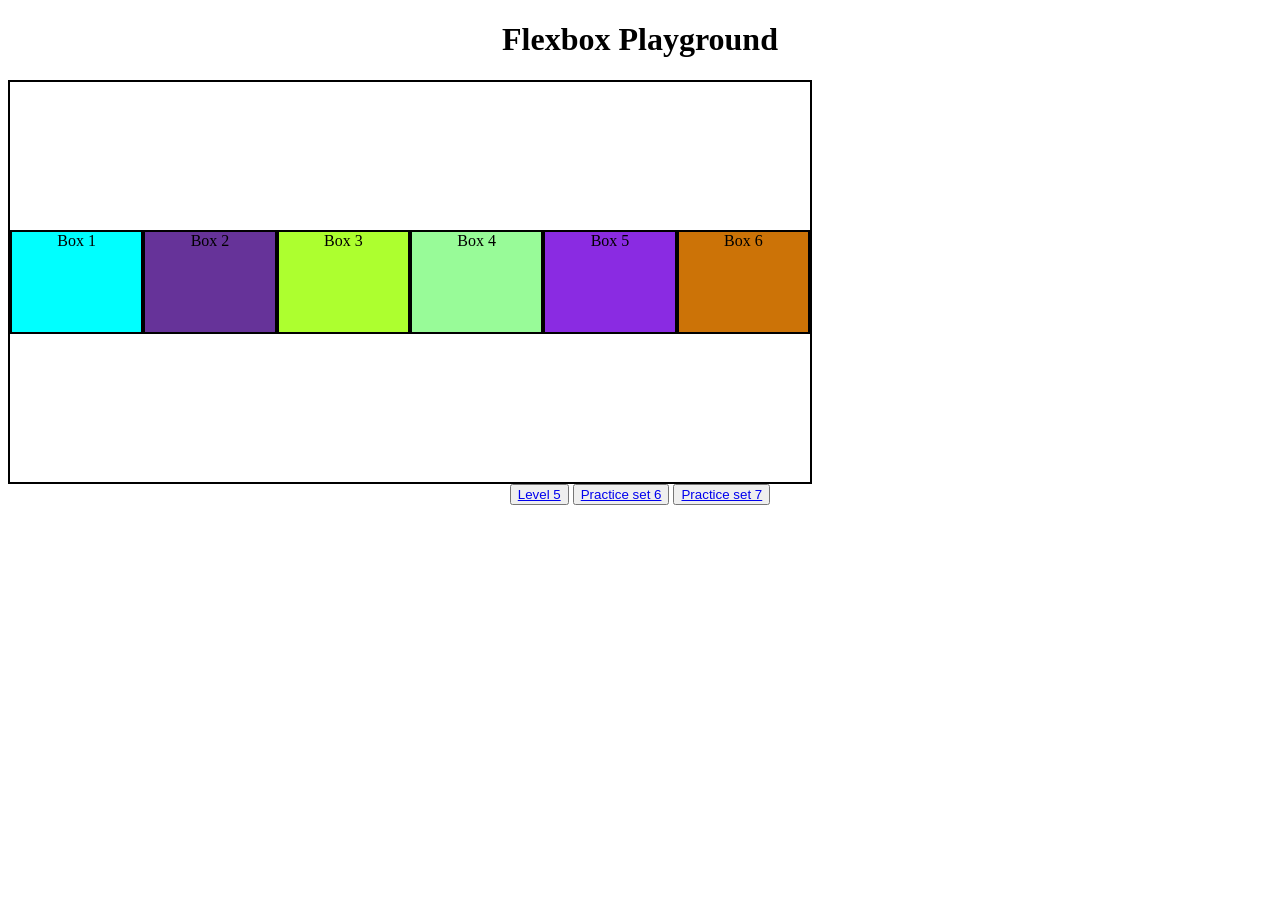
<file: CSSL4.html>
<!DOCTYPE html>
<html lang="en">
<head>
  <meta charset="UTF-8">
  <meta name="viewport" content="width=device-width, initial-scale=1.0">
  <title>CSS Level 4</title>
  <link rel="stylesheet" href="level4.css">
</head>
<body>
  <h1>Flexbox Playground</h1>
  <div id="container">
    <div id="box1">Box 1</div>
    <div id="box2">Box 2</div>
    <div id="box3">Box 3</div>
    <div id="box4">Box 4</div>
    <div id="box5">Box 5</div>
    <div id="box6">Box 6</div>
  </div>

  <button><a href="CSSL5.html">Level 5</a></button>
  <button><a href="psix.html">Practice set 6</a></button>
  <button><a href="pseven.html">Practice set 7</a></button>
</body>
</html>
</file>
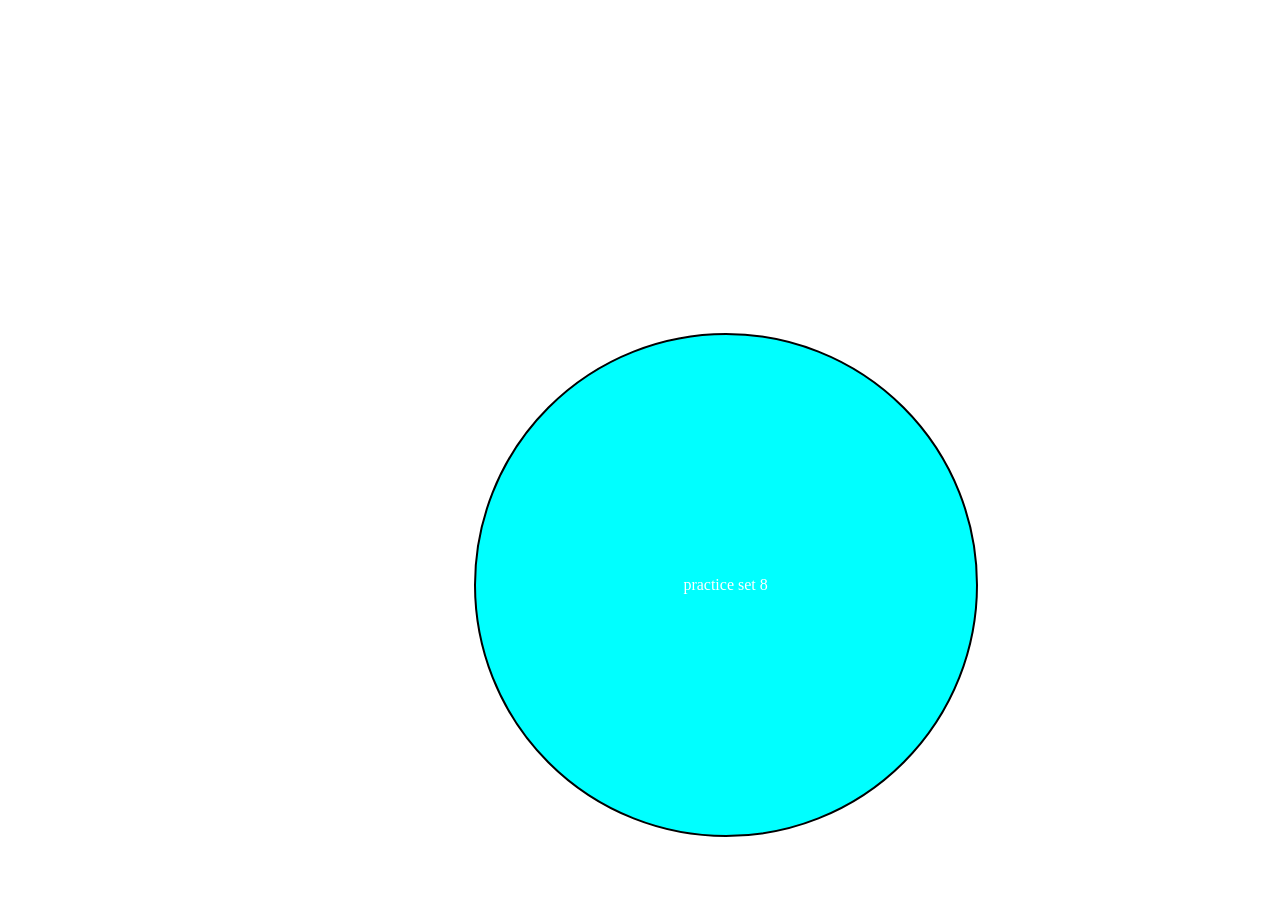
<file: CSSL5.html>
<!DOCTYPE html>
<html lang="en">
<head>
  <meta charset="UTF-8">
  <meta name="viewport" content="width=device-width, initial-scale=1.0">
  <title>CSS level 5</title>
  <link rel="stylesheet" href="level5.css">
</head>
<body>
  <div><a href="peight.html">practice set 8</a></div>
</body>
</html>
</file>
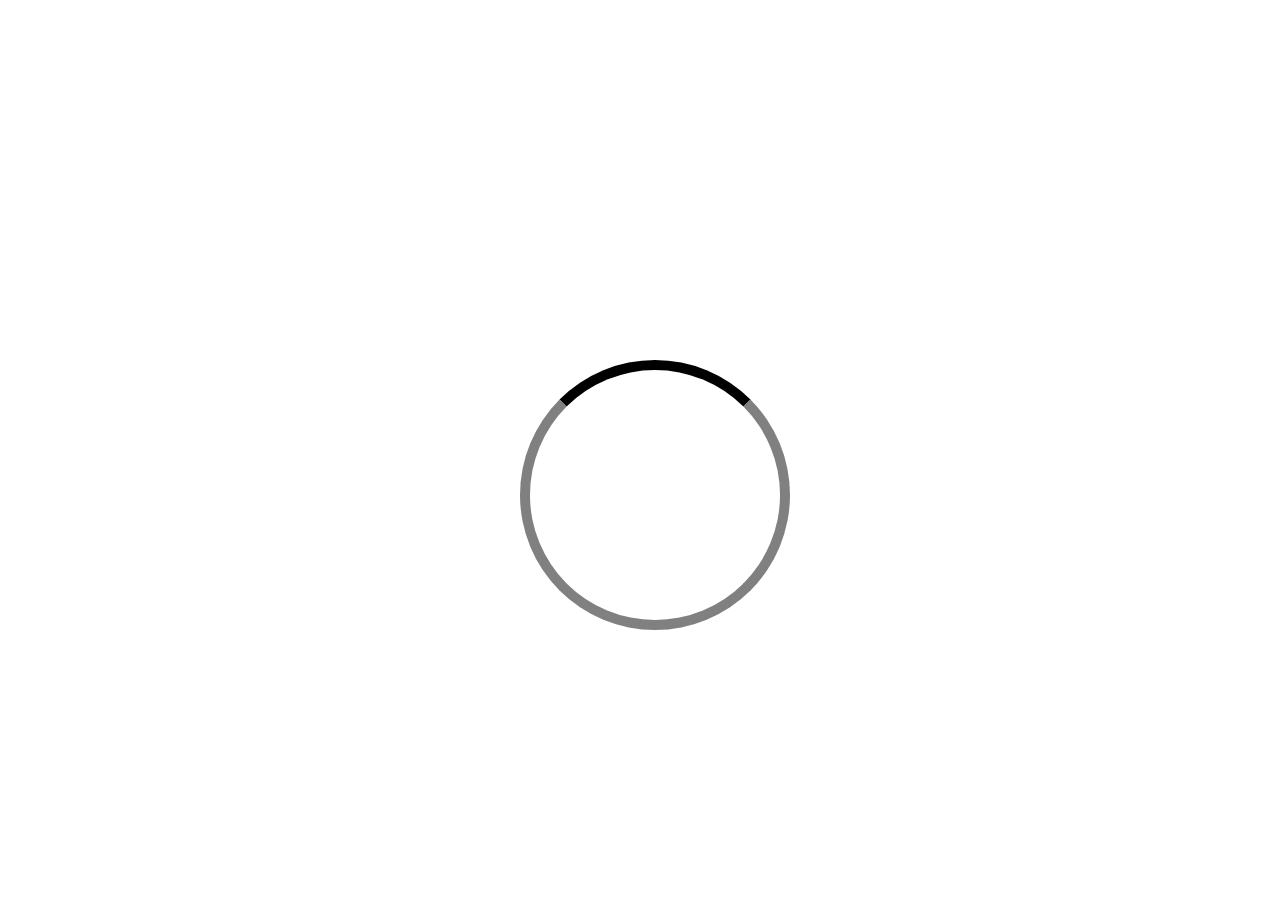
<file: peight.html>
<!DOCTYPE html>
<html lang="en">
<head>
  <meta charset="UTF-8">
  <meta name="viewport" content="width=device-width, initial-scale=1.0">
  <title>Loader</title>
  <link rel="stylesheet" href="peight.css">
</head>
<body>
  <div class="loader"></div>
</body>
</html>
</file>
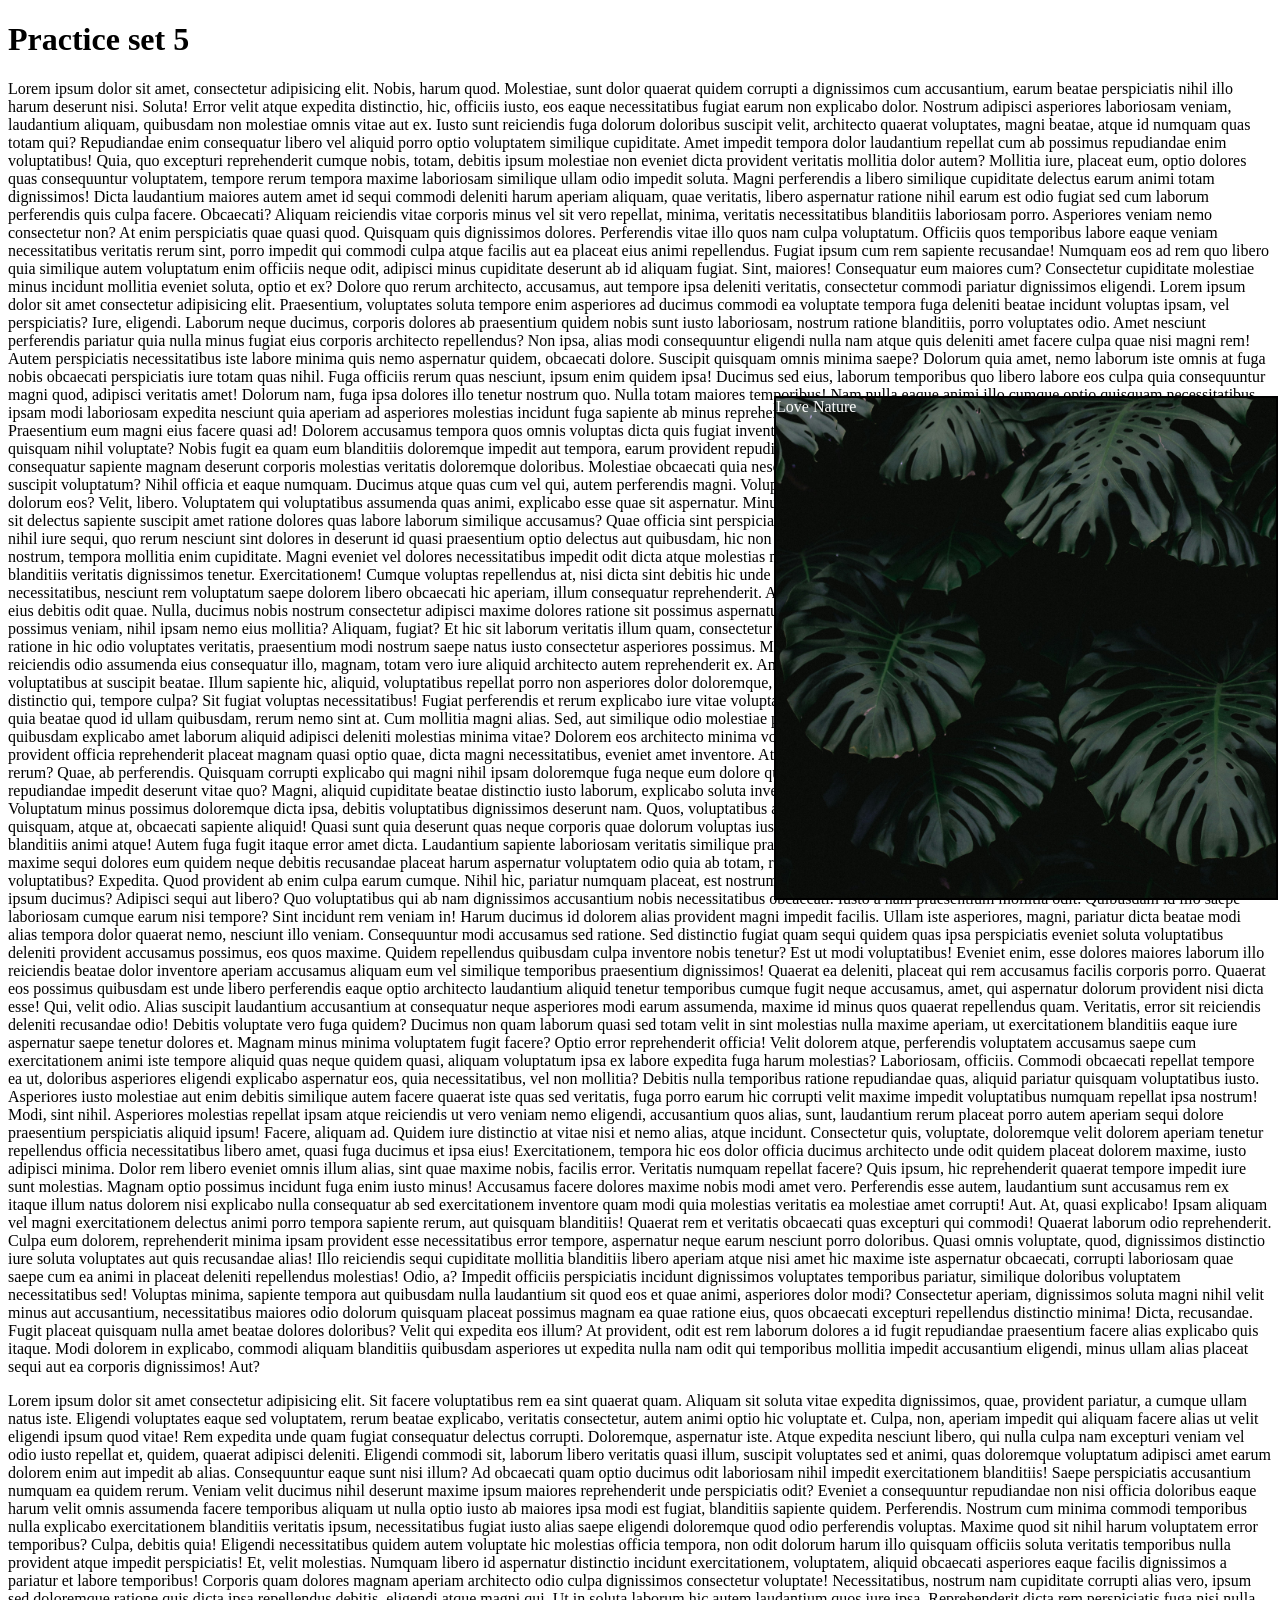
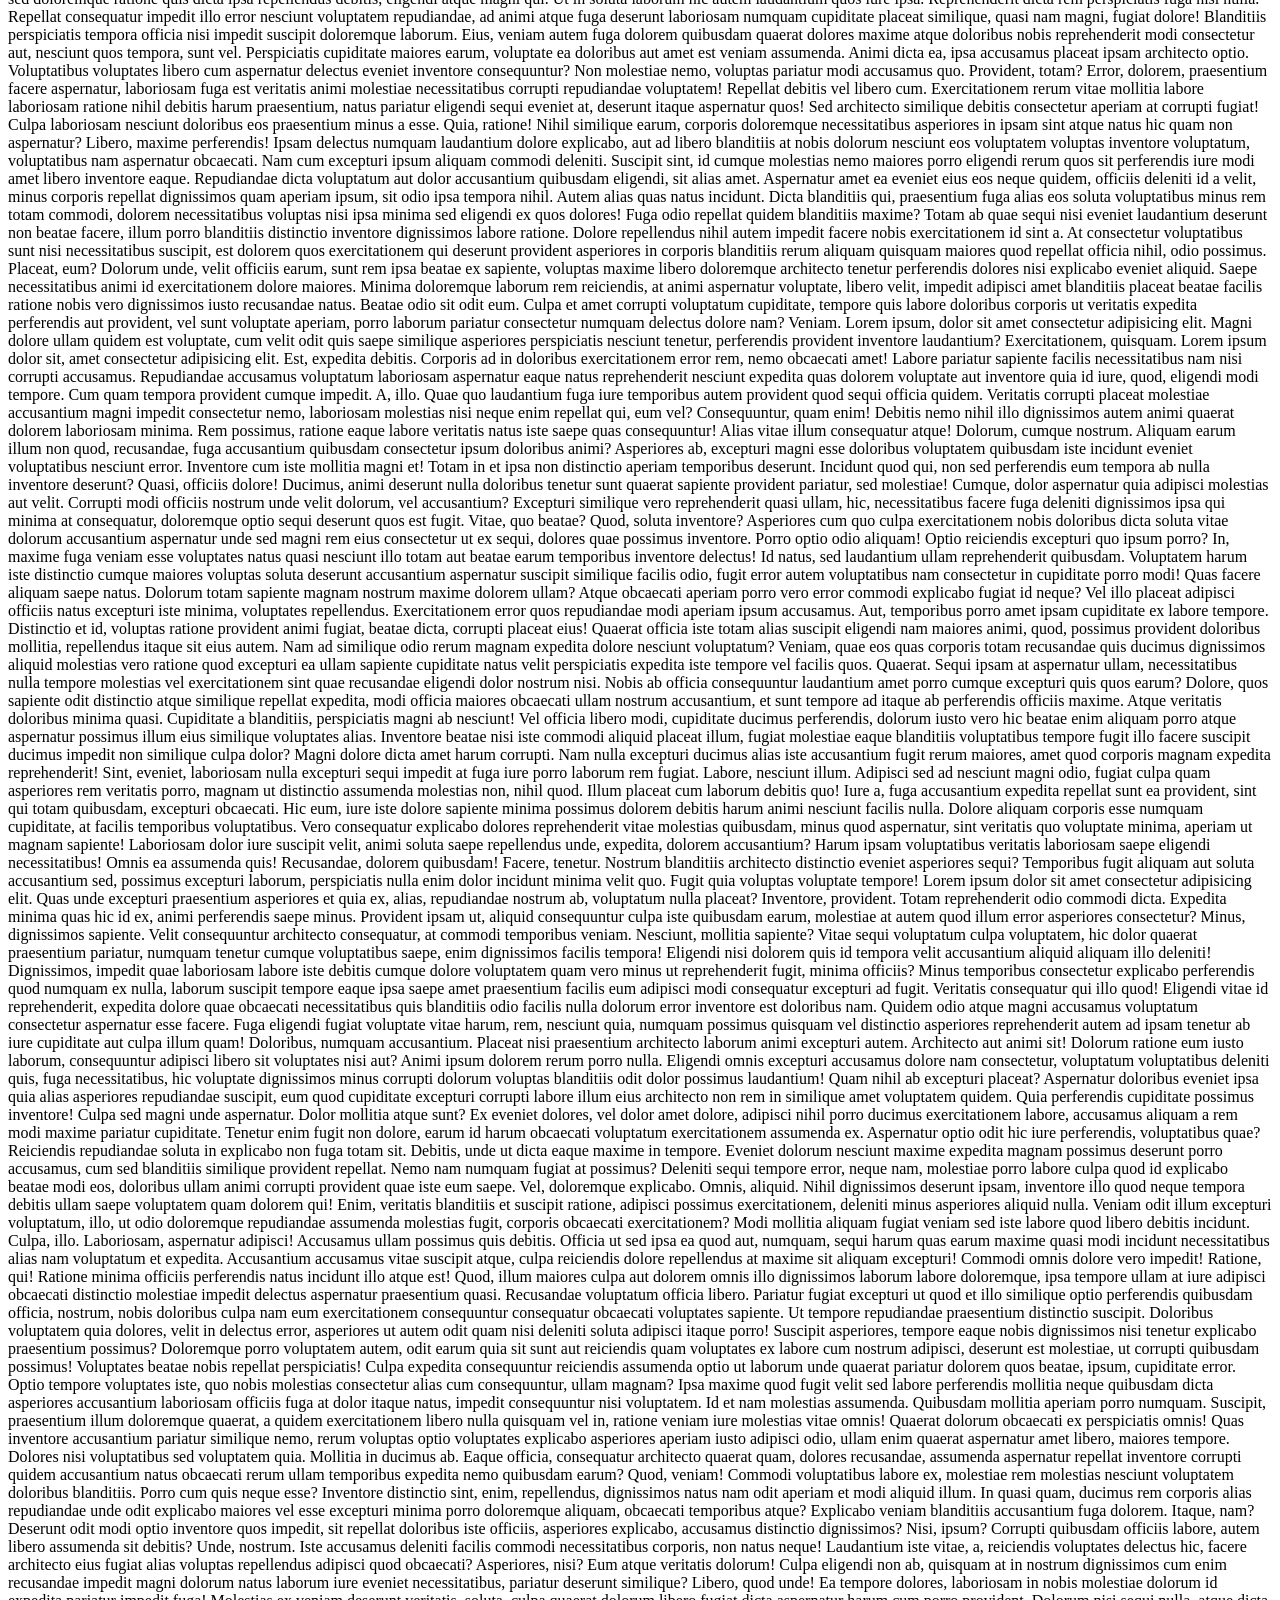
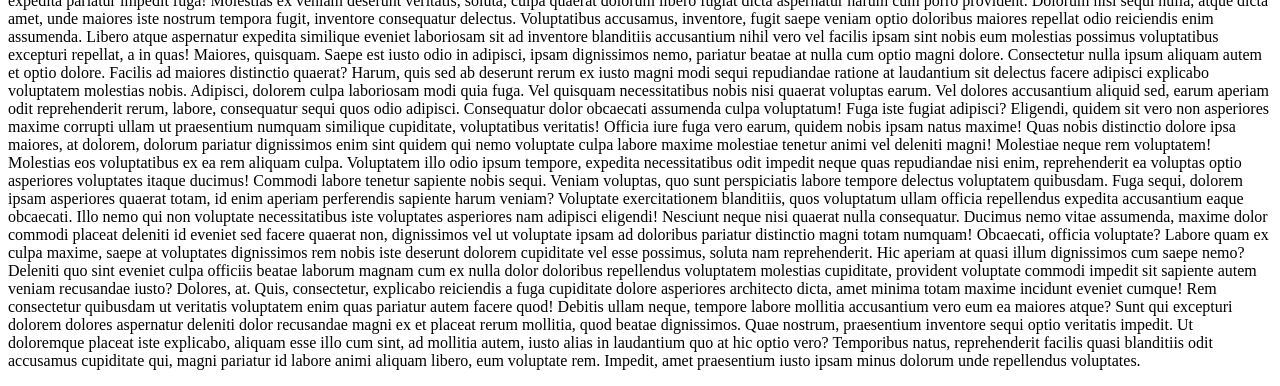
<file: pfive.html>
<!DOCTYPE html>
<html lang="en">
<head>
  <meta charset="UTF-8">
  <meta name="viewport" content="width=device-width, initial-scale=1.0">
  <title>Practice set 5</title>
  <link rel="stylesheet" href="pfive.css">
</head>
<body>
  <h1>Practice set 5</h1>
  <p>Lorem ipsum dolor sit amet, consectetur adipisicing elit. Nobis, harum quod. Molestiae, sunt dolor quaerat quidem corrupti a dignissimos cum accusantium, earum beatae perspiciatis nihil illo harum deserunt nisi. Soluta!
  Error velit atque expedita distinctio, hic, officiis iusto, eos eaque necessitatibus fugiat earum non explicabo dolor. Nostrum adipisci asperiores laboriosam veniam, laudantium aliquam, quibusdam non molestiae omnis vitae aut ex.
  Iusto sunt reiciendis fuga dolorum doloribus suscipit velit, architecto quaerat voluptates, magni beatae, atque id numquam quas totam qui? Repudiandae enim consequatur libero vel aliquid porro optio voluptatem similique cupiditate.
  Amet impedit tempora dolor laudantium repellat cum ab possimus repudiandae enim voluptatibus! Quia, quo excepturi reprehenderit cumque nobis, totam, debitis ipsum molestiae non eveniet dicta provident veritatis mollitia dolor autem?
  Mollitia iure, placeat eum, optio dolores quas consequuntur voluptatem, tempore rerum tempora maxime laboriosam similique ullam odio impedit soluta. Magni perferendis a libero similique cupiditate delectus earum animi totam dignissimos!
  Dicta laudantium maiores autem amet id sequi commodi deleniti harum aperiam aliquam, quae veritatis, libero aspernatur ratione nihil earum est odio fugiat sed cum laborum perferendis quis culpa facere. Obcaecati?
  Aliquam reiciendis vitae corporis minus vel sit vero repellat, minima, veritatis necessitatibus blanditiis laboriosam porro. Asperiores veniam nemo consectetur non? At enim perspiciatis quae quasi quod. Quisquam quis dignissimos dolores.
  Perferendis vitae illo quos nam culpa voluptatum. Officiis quos temporibus labore eaque veniam necessitatibus veritatis rerum sint, porro impedit qui commodi culpa atque facilis aut ea placeat eius animi repellendus.
  Fugiat ipsum cum rem sapiente recusandae! Numquam eos ad rem quo libero quia similique autem voluptatum enim officiis neque odit, adipisci minus cupiditate deserunt ab id aliquam fugiat. Sint, maiores!
  Consequatur eum maiores cum? Consectetur cupiditate molestiae minus incidunt mollitia eveniet soluta, optio et ex? Dolore quo rerum architecto, accusamus, aut tempore ipsa deleniti veritatis, consectetur commodi pariatur dignissimos eligendi.
Lorem ipsum dolor sit amet consectetur adipisicing elit. Praesentium, voluptates soluta tempore enim asperiores ad ducimus commodi ea voluptate tempora fuga deleniti beatae incidunt voluptas ipsam, vel perspiciatis? Iure, eligendi.
Laborum neque ducimus, corporis dolores ab praesentium quidem nobis sunt iusto laboriosam, nostrum ratione blanditiis, porro voluptates odio. Amet nesciunt perferendis pariatur quia nulla minus fugiat eius corporis architecto repellendus?
Non ipsa, alias modi consequuntur eligendi nulla nam atque quis deleniti amet facere culpa quae nisi magni rem! Autem perspiciatis necessitatibus iste labore minima quis nemo aspernatur quidem, obcaecati dolore.
Suscipit quisquam omnis minima saepe? Dolorum quia amet, nemo laborum iste omnis at fuga nobis obcaecati perspiciatis iure totam quas nihil. Fuga officiis rerum quas nesciunt, ipsum enim quidem ipsa!
Ducimus sed eius, laborum temporibus quo libero labore eos culpa quia consequuntur magni quod, adipisci veritatis amet! Dolorum nam, fuga ipsa dolores illo tenetur nostrum quo. Nulla totam maiores temporibus!
Nam nulla eaque animi illo cumque optio quisquam necessitatibus, ipsam modi laboriosam expedita nesciunt quia aperiam ad asperiores molestias incidunt fuga sapiente ab minus reprehenderit nostrum ut tempora. Officia, corrupti.
Molestias, distinctio. Praesentium eum magni eius facere quasi ad! Dolorem accusamus tempora quos omnis voluptas dicta quis fugiat inventore totam. Reprehenderit vero voluptates modi quam maiores exercitationem, quisquam nihil voluptate?
Nobis fugit ea quam eum blanditiis doloremque impedit aut tempora, earum provident repudiandae totam optio rerum? Rem exercitationem vitae recusandae, beatae consequatur sapiente magnam deserunt corporis molestias veritatis doloremque doloribus.
Molestiae obcaecati quia nesciunt aut maxime ipsa facere expedita beatae soluta, repellendus, facilis suscipit voluptatum? Nihil officia et eaque numquam. Ducimus atque quas cum vel qui, autem perferendis magni. Voluptates?
Sunt dolorum doloribus laudantium at, consectetur velit animi. Non, dolorum eos? Velit, libero. Voluptatem qui voluptatibus assumenda quas animi, explicabo esse quae sit aspernatur. Minus ab fuga nesciunt porro in?
Id exercitationem, hic tempore ut, omnis beatae, sit delectus sapiente suscipit amet ratione dolores quas labore laborum similique accusamus? Quae officia sint perspiciatis nobis, ad non labore itaque amet modi.
Laborum doloremque aliquam nihil iure sequi, quo rerum nesciunt sint dolores in deserunt id quasi praesentium optio delectus aut quibusdam, hic non quia, commodi ducimus vitae? Ratione aut at reprehenderit!
Quam cum nostrum, tempora mollitia enim cupiditate. Magni eveniet vel dolores necessitatibus impedit odit dicta atque molestias nihil voluptatum accusantium enim, voluptas ipsum consequuntur quas blanditiis veritatis dignissimos tenetur. Exercitationem!
Cumque voluptas repellendus at, nisi dicta sint debitis hic unde laboriosam obcaecati delectus id nihil voluptatum. Laboriosam necessitatibus, nesciunt rem voluptatum saepe dolorem libero obcaecati hic aperiam, illum consequatur reprehenderit.
Alias sint culpa quidem et quaerat, rem, vitae dolor consequatur totam eveniet, eius debitis odit quae. Nulla, ducimus nobis nostrum consectetur adipisci maxime dolores ratione sit possimus aspernatur repudiandae. Enim?
Minima sunt quis unde, nostrum minus numquam possimus veniam, nihil ipsam nemo eius mollitia? Aliquam, fugiat? Et hic sit laborum veritatis illum quam, consectetur minima obcaecati ea placeat quo. Totam.
Id ad sit esse laborum corrupti ratione in hic odio voluptates veritatis, praesentium modi nostrum saepe natus iusto consectetur asperiores possimus. Modi alias eum laborum sit doloribus rem libero debitis.
Exercitationem modi, reiciendis odio assumenda eius consequatur illo, magnam, totam vero iure aliquid architecto autem reprehenderit ex. Amet animi quam quo necessitatibus. Praesentium voluptatum ipsam voluptate voluptatibus at suscipit beatae.
Illum sapiente hic, aliquid, voluptatibus repellat porro non asperiores dolor doloremque, quo natus expedita quasi! Unde quae nemo omnis natus veritatis esse distinctio qui, tempore culpa? Sit fugiat voluptas necessitatibus!
Fugiat perferendis et rerum explicabo iure vitae voluptatibus! Laudantium provident laborum voluptate distinctio nostrum porro eos quia beatae quod id ullam quibusdam, rerum nemo sint at. Cum mollitia magni alias.
Sed, aut similique odio molestiae pariatur ipsa sunt eligendi ipsam fugiat error doloribus. Voluptatibus neque quibusdam explicabo amet laborum aliquid adipisci deleniti molestias minima vitae? Dolorem eos architecto minima voluptas.
Repudiandae qui incidunt vitae, exercitationem accusantium provident officia reprehenderit placeat magnam quasi optio quae, dicta magni necessitatibus, eveniet amet inventore. Atque laboriosam minima fugiat consequatur nobis repellendus itaque incidunt rerum?
Quae, ab perferendis. Quisquam corrupti explicabo qui magni nihil ipsam doloremque fuga neque eum dolore quas tempore possimus architecto, facilis fugit enim saepe molestias ab repudiandae impedit deserunt vitae quo?
Magni, aliquid cupiditate beatae distinctio iusto laborum, explicabo soluta inventore obcaecati dolores qui, eum itaque quia! Doloremque, quae nisi. Voluptatum minus possimus doloremque dicta ipsa, debitis voluptatibus dignissimos deserunt nam.
Quos, voluptatibus aspernatur optio laudantium eum voluptates nobis est architecto quasi non quisquam, atque at, obcaecati sapiente aliquid! Quasi sunt quia deserunt quas neque corporis quae dolorum voluptas iusto ipsa?
Autem sequi nostrum illum nulla earum doloremque deleniti blanditiis animi atque! Autem fuga fugit itaque error amet dicta. Laudantium sapiente laboriosam veritatis similique praesentium magnam voluptates exercitationem? Ab, vero eos!
Dolorum, nulla maxime sequi dolores eum quidem neque debitis recusandae placeat harum aspernatur voluptatem odio quia ab totam, ratione voluptates facilis assumenda et nesciunt odit eveniet fuga nostrum voluptatibus? Expedita.
Quod provident ab enim culpa earum cumque. Nihil hic, pariatur numquam placeat, est nostrum minus, esse delectus accusantium ipsa voluptate labore et possimus tempora ipsum ducimus? Adipisci sequi aut libero?
Quo voluptatibus qui ab nam dignissimos accusantium nobis necessitatibus obcaecati. Iusto a nam praesentium mollitia odit. Quibusdam id illo saepe laboriosam cumque earum nisi tempore? Sint incidunt rem veniam in!
Harum ducimus id dolorem alias provident magni impedit facilis. Ullam iste asperiores, magni, pariatur dicta beatae modi alias tempora dolor quaerat nemo, nesciunt illo veniam. Consequuntur modi accusamus sed ratione.
Sed distinctio fugiat quam sequi quidem quas ipsa perspiciatis eveniet soluta voluptatibus deleniti provident accusamus possimus, eos quos maxime. Quidem repellendus quibusdam culpa inventore nobis tenetur? Est ut modi voluptatibus!
Eveniet enim, esse dolores maiores laborum illo reiciendis beatae dolor inventore aperiam accusamus aliquam eum vel similique temporibus praesentium dignissimos! Quaerat ea deleniti, placeat qui rem accusamus facilis corporis porro.
Quaerat eos possimus quibusdam est unde libero perferendis eaque optio architecto laudantium aliquid tenetur temporibus cumque fugit neque accusamus, amet, qui aspernatur dolorum provident nisi dicta esse! Qui, velit odio.
Alias suscipit laudantium accusantium at consequatur neque asperiores modi earum assumenda, maxime id minus quos quaerat repellendus quam. Veritatis, error sit reiciendis deleniti recusandae odio! Debitis voluptate vero fuga quidem?
Ducimus non quam laborum quasi sed totam velit in sint molestias nulla maxime aperiam, ut exercitationem blanditiis eaque iure aspernatur saepe tenetur dolores et. Magnam minus minima voluptatem fugit facere?
Optio error reprehenderit officia! Velit dolorem atque, perferendis voluptatem accusamus saepe cum exercitationem animi iste tempore aliquid quas neque quidem quasi, aliquam voluptatum ipsa ex labore expedita fuga harum molestias?
Laboriosam, officiis. Commodi obcaecati repellat tempore ea ut, doloribus asperiores eligendi explicabo aspernatur eos, quia necessitatibus, vel non mollitia? Debitis nulla temporibus ratione repudiandae quas, aliquid pariatur quisquam voluptatibus iusto.
Asperiores iusto molestiae aut enim debitis similique autem facere quaerat iste quas sed veritatis, fuga porro earum hic corrupti velit maxime impedit voluptatibus numquam repellat ipsa nostrum! Modi, sint nihil.
Asperiores molestias repellat ipsam atque reiciendis ut vero veniam nemo eligendi, accusantium quos alias, sunt, laudantium rerum placeat porro autem aperiam sequi dolore praesentium perspiciatis aliquid ipsum! Facere, aliquam ad.
Quidem iure distinctio at vitae nisi et nemo alias, atque incidunt. Consectetur quis, voluptate, doloremque velit dolorem aperiam tenetur repellendus officia necessitatibus libero amet, quasi fuga ducimus et ipsa eius!
Exercitationem, tempora hic eos dolor officia ducimus architecto unde odit quidem placeat dolorem maxime, iusto adipisci minima. Dolor rem libero eveniet omnis illum alias, sint quae maxime nobis, facilis error.
Veritatis numquam repellat facere? Quis ipsum, hic reprehenderit quaerat tempore impedit iure sunt molestias. Magnam optio possimus incidunt fuga enim iusto minus! Accusamus facere dolores maxime nobis modi amet vero.
Perferendis esse autem, laudantium sunt accusamus rem ex itaque illum natus dolorem nisi explicabo nulla consequatur ab sed exercitationem inventore quam modi quia molestias veritatis ea molestiae amet corrupti! Aut.
At, quasi explicabo! Ipsam aliquam vel magni exercitationem delectus animi porro tempora sapiente rerum, aut quisquam blanditiis! Quaerat rem et veritatis obcaecati quas excepturi qui commodi! Quaerat laborum odio reprehenderit.
Culpa eum dolorem, reprehenderit minima ipsam provident esse necessitatibus error tempore, aspernatur neque earum nesciunt porro doloribus. Quasi omnis voluptate, quod, dignissimos distinctio iure soluta voluptates aut quis recusandae alias!
Illo reiciendis sequi cupiditate mollitia blanditiis libero aperiam atque nisi amet hic maxime iste aspernatur obcaecati, corrupti laboriosam quae saepe cum ea animi in placeat deleniti repellendus molestias! Odio, a?
Impedit officiis perspiciatis incidunt dignissimos voluptates temporibus pariatur, similique doloribus voluptatem necessitatibus sed! Voluptas minima, sapiente tempora aut quibusdam nulla laudantium sit quod eos et quae animi, asperiores dolor modi?
Consectetur aperiam, dignissimos soluta magni nihil velit minus aut accusantium, necessitatibus maiores odio dolorum quisquam placeat possimus magnam ea quae ratione eius, quos obcaecati excepturi repellendus distinctio minima! Dicta, recusandae.
Fugit placeat quisquam nulla amet beatae dolores doloribus? Velit qui expedita eos illum? At provident, odit est rem laborum dolores a id fugit repudiandae praesentium facere alias explicabo quis itaque.
Modi dolorem in explicabo, commodi aliquam blanditiis quibusdam asperiores ut expedita nulla nam odit qui temporibus mollitia impedit accusantium eligendi, minus ullam alias placeat sequi aut ea corporis dignissimos! Aut?</p>
<div>Love Nature</div>
<p>Lorem ipsum dolor sit amet consectetur adipisicing elit. Sit facere voluptatibus rem ea sint quaerat quam. Aliquam sit soluta vitae expedita dignissimos, quae, provident pariatur, a cumque ullam natus iste.
Eligendi voluptates eaque sed voluptatem, rerum beatae explicabo, veritatis consectetur, autem animi optio hic voluptate et. Culpa, non, aperiam impedit qui aliquam facere alias ut velit eligendi ipsum quod vitae!
Rem expedita unde quam fugiat consequatur delectus corrupti. Doloremque, aspernatur iste. Atque expedita nesciunt libero, qui nulla culpa nam excepturi veniam vel odio iusto repellat et, quidem, quaerat adipisci deleniti.
Eligendi commodi sit, laborum libero veritatis quasi illum, suscipit voluptates sed et animi, quas doloremque voluptatum adipisci amet earum dolorem enim aut impedit ab alias. Consequuntur eaque sunt nisi illum?
Ad obcaecati quam optio ducimus odit laboriosam nihil impedit exercitationem blanditiis! Saepe perspiciatis accusantium numquam ea quidem rerum. Veniam velit ducimus nihil deserunt maxime ipsum maiores reprehenderit unde perspiciatis odit?
Eveniet a consequuntur repudiandae non nisi officia doloribus eaque harum velit omnis assumenda facere temporibus aliquam ut nulla optio iusto ab maiores ipsa modi est fugiat, blanditiis sapiente quidem. Perferendis.
Nostrum cum minima commodi temporibus nulla explicabo exercitationem blanditiis veritatis ipsum, necessitatibus fugiat iusto alias saepe eligendi doloremque quod odio perferendis voluptas. Maxime quod sit nihil harum voluptatem error temporibus?
Culpa, debitis quia! Eligendi necessitatibus quidem autem voluptate hic molestias officia tempora, non odit dolorum harum illo quisquam officiis soluta veritatis temporibus nulla provident atque impedit perspiciatis! Et, velit molestias.
Numquam libero id aspernatur distinctio incidunt exercitationem, voluptatem, aliquid obcaecati asperiores eaque facilis dignissimos a pariatur et labore temporibus! Corporis quam dolores magnam aperiam architecto odio culpa dignissimos consectetur voluptate!
Necessitatibus, nostrum nam cupiditate corrupti alias vero, ipsum sed doloremque ratione quis dicta ipsa repellendus debitis, eligendi atque magni qui. Ut in soluta laborum hic autem laudantium quos iure ipsa.
Reprehenderit dicta rem perspiciatis fuga nisi nulla. Repellat consequatur impedit illo error nesciunt voluptatem repudiandae, ad animi atque fuga deserunt laboriosam numquam cupiditate placeat similique, quasi nam magni, fugiat dolore!
Blanditiis perspiciatis tempora officia nisi impedit suscipit doloremque laborum. Eius, veniam autem fuga dolorem quibusdam quaerat dolores maxime atque doloribus nobis reprehenderit modi consectetur aut, nesciunt quos tempora, sunt vel.
Perspiciatis cupiditate maiores earum, voluptate ea doloribus aut amet est veniam assumenda. Animi dicta ea, ipsa accusamus placeat ipsam architecto optio. Voluptatibus voluptates libero cum aspernatur delectus eveniet inventore consequuntur?
Non molestiae nemo, voluptas pariatur modi accusamus quo. Provident, totam? Error, dolorem, praesentium facere aspernatur, laboriosam fuga est veritatis animi molestiae necessitatibus corrupti repudiandae voluptatem! Repellat debitis vel libero cum.
Exercitationem rerum vitae mollitia labore laboriosam ratione nihil debitis harum praesentium, natus pariatur eligendi sequi eveniet at, deserunt itaque aspernatur quos! Sed architecto similique debitis consectetur aperiam at corrupti fugiat!
Culpa laboriosam nesciunt doloribus eos praesentium minus a esse. Quia, ratione! Nihil similique earum, corporis doloremque necessitatibus asperiores in ipsam sint atque natus hic quam non aspernatur? Libero, maxime perferendis!
Ipsam delectus numquam laudantium dolore explicabo, aut ad libero blanditiis at nobis dolorum nesciunt eos voluptatem voluptas inventore voluptatum, voluptatibus nam aspernatur obcaecati. Nam cum excepturi ipsum aliquam commodi deleniti.
Suscipit sint, id cumque molestias nemo maiores porro eligendi rerum quos sit perferendis iure modi amet libero inventore eaque. Repudiandae dicta voluptatum aut dolor accusantium quibusdam eligendi, sit alias amet.
Aspernatur amet ea eveniet eius eos neque quidem, officiis deleniti id a velit, minus corporis repellat dignissimos quam aperiam ipsum, sit odio ipsa tempora nihil. Autem alias quas natus incidunt.
Dicta blanditiis qui, praesentium fuga alias eos soluta voluptatibus minus rem totam commodi, dolorem necessitatibus voluptas nisi ipsa minima sed eligendi ex quos dolores! Fuga odio repellat quidem blanditiis maxime?
Totam ab quae sequi nisi eveniet laudantium deserunt non beatae facere, illum porro blanditiis distinctio inventore dignissimos labore ratione. Dolore repellendus nihil autem impedit facere nobis exercitationem id sint a.
At consectetur voluptatibus sunt nisi necessitatibus suscipit, est dolorem quos exercitationem qui deserunt provident asperiores in corporis blanditiis rerum aliquam quisquam maiores quod repellat officia nihil, odio possimus. Placeat, eum?
Dolorum unde, velit officiis earum, sunt rem ipsa beatae ex sapiente, voluptas maxime libero doloremque architecto tenetur perferendis dolores nisi explicabo eveniet aliquid. Saepe necessitatibus animi id exercitationem dolore maiores.
Minima doloremque laborum rem reiciendis, at animi aspernatur voluptate, libero velit, impedit adipisci amet blanditiis placeat beatae facilis ratione nobis vero dignissimos iusto recusandae natus. Beatae odio sit odit eum.
Culpa et amet corrupti voluptatum cupiditate, tempore quis labore doloribus corporis ut veritatis expedita perferendis aut provident, vel sunt voluptate aperiam, porro laborum pariatur consectetur numquam delectus dolore nam? Veniam.
Lorem ipsum, dolor sit amet consectetur adipisicing elit. Magni dolore ullam quidem est voluptate, cum velit odit quis saepe similique asperiores perspiciatis nesciunt tenetur, perferendis provident inventore laudantium? Exercitationem, quisquam.
Lorem ipsum dolor sit, amet consectetur adipisicing elit. Est, expedita debitis. Corporis ad in doloribus exercitationem error rem, nemo obcaecati amet! Labore pariatur sapiente facilis necessitatibus nam nisi corrupti accusamus.
Repudiandae accusamus voluptatum laboriosam aspernatur eaque natus reprehenderit nesciunt expedita quas dolorem voluptate aut inventore quia id iure, quod, eligendi modi tempore. Cum quam tempora provident cumque impedit. A, illo.
Quae quo laudantium fuga iure temporibus autem provident quod sequi officia quidem. Veritatis corrupti placeat molestiae accusantium magni impedit consectetur nemo, laboriosam molestias nisi neque enim repellat qui, eum vel?
Consequuntur, quam enim! Debitis nemo nihil illo dignissimos autem animi quaerat dolorem laboriosam minima. Rem possimus, ratione eaque labore veritatis natus iste saepe quas consequuntur! Alias vitae illum consequatur atque!
Dolorum, cumque nostrum. Aliquam earum illum non quod, recusandae, fuga accusantium quibusdam consectetur ipsum doloribus animi? Asperiores ab, excepturi magni esse doloribus voluptatem quibusdam iste incidunt eveniet voluptatibus nesciunt error.
Inventore cum iste mollitia magni et! Totam in et ipsa non distinctio aperiam temporibus deserunt. Incidunt quod qui, non sed perferendis eum tempora ab nulla inventore deserunt? Quasi, officiis dolore!
Ducimus, animi deserunt nulla doloribus tenetur sunt quaerat sapiente provident pariatur, sed molestiae! Cumque, dolor aspernatur quia adipisci molestias aut velit. Corrupti modi officiis nostrum unde velit dolorum, vel accusantium?
Excepturi similique vero reprehenderit quasi ullam, hic, necessitatibus facere fuga deleniti dignissimos ipsa qui minima at consequatur, doloremque optio sequi deserunt quos est fugit. Vitae, quo beatae? Quod, soluta inventore?
Asperiores cum quo culpa exercitationem nobis doloribus dicta soluta vitae dolorum accusantium aspernatur unde sed magni rem eius consectetur ut ex sequi, dolores quae possimus inventore. Porro optio odio aliquam!
Optio reiciendis excepturi quo ipsum porro? In, maxime fuga veniam esse voluptates natus quasi nesciunt illo totam aut beatae earum temporibus inventore delectus! Id natus, sed laudantium ullam reprehenderit quibusdam.
Voluptatem harum iste distinctio cumque maiores voluptas soluta deserunt accusantium aspernatur suscipit similique facilis odio, fugit error autem voluptatibus nam consectetur in cupiditate porro modi! Quas facere aliquam saepe natus.
Dolorum totam sapiente magnam nostrum maxime dolorem ullam? Atque obcaecati aperiam porro vero error commodi explicabo fugiat id neque? Vel illo placeat adipisci officiis natus excepturi iste minima, voluptates repellendus.
Exercitationem error quos repudiandae modi aperiam ipsum accusamus. Aut, temporibus porro amet ipsam cupiditate ex labore tempore. Distinctio et id, voluptas ratione provident animi fugiat, beatae dicta, corrupti placeat eius!
Quaerat officia iste totam alias suscipit eligendi nam maiores animi, quod, possimus provident doloribus mollitia, repellendus itaque sit eius autem. Nam ad similique odio rerum magnam expedita dolore nesciunt voluptatum?
Veniam, quae eos quas corporis totam recusandae quis ducimus dignissimos aliquid molestias vero ratione quod excepturi ea ullam sapiente cupiditate natus velit perspiciatis expedita iste tempore vel facilis quos. Quaerat.
Sequi ipsam at aspernatur ullam, necessitatibus nulla tempore molestias vel exercitationem sint quae recusandae eligendi dolor nostrum nisi. Nobis ab officia consequuntur laudantium amet porro cumque excepturi quis quos earum?
Dolore, quos sapiente odit distinctio atque similique repellat expedita, modi officia maiores obcaecati ullam nostrum accusantium, et sunt tempore ad itaque ab perferendis officiis maxime. Atque veritatis doloribus minima quasi.
Cupiditate a blanditiis, perspiciatis magni ab nesciunt! Vel officia libero modi, cupiditate ducimus perferendis, dolorum iusto vero hic beatae enim aliquam porro atque aspernatur possimus illum eius similique voluptates alias.
Inventore beatae nisi iste commodi aliquid placeat illum, fugiat molestiae eaque blanditiis voluptatibus tempore fugit illo facere suscipit ducimus impedit non similique culpa dolor? Magni dolore dicta amet harum corrupti.
Nam nulla excepturi ducimus alias iste accusantium fugit rerum maiores, amet quod corporis magnam expedita reprehenderit! Sint, eveniet, laboriosam nulla excepturi sequi impedit at fuga iure porro laborum rem fugiat.
Labore, nesciunt illum. Adipisci sed ad nesciunt magni odio, fugiat culpa quam asperiores rem veritatis porro, magnam ut distinctio assumenda molestias non, nihil quod. Illum placeat cum laborum debitis quo!
Iure a, fuga accusantium expedita repellat sunt ea provident, sint qui totam quibusdam, excepturi obcaecati. Hic eum, iure iste dolore sapiente minima possimus dolorem debitis harum animi nesciunt facilis nulla.
Dolore aliquam corporis esse numquam cupiditate, at facilis temporibus voluptatibus. Vero consequatur explicabo dolores reprehenderit vitae molestias quibusdam, minus quod aspernatur, sint veritatis quo voluptate minima, aperiam ut magnam sapiente!
Laboriosam dolor iure suscipit velit, animi soluta saepe repellendus unde, expedita, dolorem accusantium? Harum ipsam voluptatibus veritatis laboriosam saepe eligendi necessitatibus! Omnis ea assumenda quis! Recusandae, dolorem quibusdam! Facere, tenetur.
Nostrum blanditiis architecto distinctio eveniet asperiores sequi? Temporibus fugit aliquam aut soluta accusantium sed, possimus excepturi laborum, perspiciatis nulla enim dolor incidunt minima velit quo. Fugit quia voluptas voluptate tempore!
Lorem ipsum dolor sit amet consectetur adipisicing elit. Quas unde excepturi praesentium asperiores et quia ex, alias, repudiandae nostrum ab, voluptatum nulla placeat? Inventore, provident. Totam reprehenderit odio commodi dicta.
Expedita minima quas hic id ex, animi perferendis saepe minus. Provident ipsam ut, aliquid consequuntur culpa iste quibusdam earum, molestiae at autem quod illum error asperiores consectetur? Minus, dignissimos sapiente.
Velit consequuntur architecto consequatur, at commodi temporibus veniam. Nesciunt, mollitia sapiente? Vitae sequi voluptatum culpa voluptatem, hic dolor quaerat praesentium pariatur, numquam tenetur cumque voluptatibus saepe, enim dignissimos facilis tempora!
Eligendi nisi dolorem quis id tempora velit accusantium aliquid aliquam illo deleniti! Dignissimos, impedit quae laboriosam labore iste debitis cumque dolore voluptatem quam vero minus ut reprehenderit fugit, minima officiis?
Minus temporibus consectetur explicabo perferendis quod numquam ex nulla, laborum suscipit tempore eaque ipsa saepe amet praesentium facilis eum adipisci modi consequatur excepturi ad fugit. Veritatis consequatur qui illo quod!
Eligendi vitae id reprehenderit, expedita dolore quae obcaecati necessitatibus quis blanditiis odio facilis nulla dolorum error inventore est doloribus nam. Quidem odio atque magni accusamus voluptatum consectetur aspernatur esse facere.
Fuga eligendi fugiat voluptate vitae harum, rem, nesciunt quia, numquam possimus quisquam vel distinctio asperiores reprehenderit autem ad ipsam tenetur ab iure cupiditate aut culpa illum quam! Doloribus, numquam accusantium.
Placeat nisi praesentium architecto laborum animi excepturi autem. Architecto aut animi sit! Dolorum ratione eum iusto laborum, consequuntur adipisci libero sit voluptates nisi aut? Animi ipsum dolorem rerum porro nulla.
Eligendi omnis excepturi accusamus dolore nam consectetur, voluptatum voluptatibus deleniti quis, fuga necessitatibus, hic voluptate dignissimos minus corrupti dolorum voluptas blanditiis odit dolor possimus laudantium! Quam nihil ab excepturi placeat?
Aspernatur doloribus eveniet ipsa quia alias asperiores repudiandae suscipit, eum quod cupiditate excepturi corrupti labore illum eius architecto non rem in similique amet voluptatem quidem. Quia perferendis cupiditate possimus inventore!
Culpa sed magni unde aspernatur. Dolor mollitia atque sunt? Ex eveniet dolores, vel dolor amet dolore, adipisci nihil porro ducimus exercitationem labore, accusamus aliquam a rem modi maxime pariatur cupiditate.
Tenetur enim fugit non dolore, earum id harum obcaecati voluptatum exercitationem assumenda ex. Aspernatur optio odit hic iure perferendis, voluptatibus quae? Reiciendis repudiandae soluta in explicabo non fuga totam sit.
Debitis, unde ut dicta eaque maxime in tempore. Eveniet dolorum nesciunt maxime expedita magnam possimus deserunt porro accusamus, cum sed blanditiis similique provident repellat. Nemo nam numquam fugiat at possimus?
Deleniti sequi tempore error, neque nam, molestiae porro labore culpa quod id explicabo beatae modi eos, doloribus ullam animi corrupti provident quae iste eum saepe. Vel, doloremque explicabo. Omnis, aliquid.
Nihil dignissimos deserunt ipsam, inventore illo quod neque tempora debitis ullam saepe voluptatem quam dolorem qui! Enim, veritatis blanditiis et suscipit ratione, adipisci possimus exercitationem, deleniti minus asperiores aliquid nulla.
Veniam odit illum excepturi voluptatum, illo, ut odio doloremque repudiandae assumenda molestias fugit, corporis obcaecati exercitationem? Modi mollitia aliquam fugiat veniam sed iste labore quod libero debitis incidunt. Culpa, illo.
Laboriosam, aspernatur adipisci! Accusamus ullam possimus quis debitis. Officia ut sed ipsa ea quod aut, numquam, sequi harum quas earum maxime quasi modi incidunt necessitatibus alias nam voluptatum et expedita.
Accusantium accusamus vitae suscipit atque, culpa reiciendis dolore repellendus at maxime sit aliquam excepturi! Commodi omnis dolore vero impedit! Ratione, qui! Ratione minima officiis perferendis natus incidunt illo atque est!
Quod, illum maiores culpa aut dolorem omnis illo dignissimos laborum labore doloremque, ipsa tempore ullam at iure adipisci obcaecati distinctio molestiae impedit delectus aspernatur praesentium quasi. Recusandae voluptatum officia libero.
Pariatur fugiat excepturi ut quod et illo similique optio perferendis quibusdam officia, nostrum, nobis doloribus culpa nam eum exercitationem consequuntur consequatur obcaecati voluptates sapiente. Ut tempore repudiandae praesentium distinctio suscipit.
Doloribus voluptatem quia dolores, velit in delectus error, asperiores ut autem odit quam nisi deleniti soluta adipisci itaque porro! Suscipit asperiores, tempore eaque nobis dignissimos nisi tenetur explicabo praesentium possimus?
Doloremque porro voluptatem autem, odit earum quia sit sunt aut reiciendis quam voluptates ex labore cum nostrum adipisci, deserunt est molestiae, ut corrupti quibusdam possimus! Voluptates beatae nobis repellat perspiciatis!
Culpa expedita consequuntur reiciendis assumenda optio ut laborum unde quaerat pariatur dolorem quos beatae, ipsum, cupiditate error. Optio tempore voluptates iste, quo nobis molestias consectetur alias cum consequuntur, ullam magnam?
Ipsa maxime quod fugit velit sed labore perferendis mollitia neque quibusdam dicta asperiores accusantium laboriosam officiis fuga at dolor itaque natus, impedit consequuntur nisi voluptatem. Id et nam molestias assumenda.
Quibusdam mollitia aperiam porro numquam. Suscipit, praesentium illum doloremque quaerat, a quidem exercitationem libero nulla quisquam vel in, ratione veniam iure molestias vitae omnis! Quaerat dolorum obcaecati ex perspiciatis omnis!
Quas inventore accusantium pariatur similique nemo, rerum voluptas optio voluptates explicabo asperiores aperiam iusto adipisci odio, ullam enim quaerat aspernatur amet libero, maiores tempore. Dolores nisi voluptatibus sed voluptatem quia.
Mollitia in ducimus ab. Eaque officia, consequatur architecto quaerat quam, dolores recusandae, assumenda aspernatur repellat inventore corrupti quidem accusantium natus obcaecati rerum ullam temporibus expedita nemo quibusdam earum? Quod, veniam!
Commodi voluptatibus labore ex, molestiae rem molestias nesciunt voluptatem doloribus blanditiis. Porro cum quis neque esse? Inventore distinctio sint, enim, repellendus, dignissimos natus nam odit aperiam et modi aliquid illum.
In quasi quam, ducimus rem corporis alias repudiandae unde odit explicabo maiores vel esse excepturi minima porro doloremque aliquam, obcaecati temporibus atque? Explicabo veniam blanditiis accusantium fuga dolorem. Itaque, nam?
Deserunt odit modi optio inventore quos impedit, sit repellat doloribus iste officiis, asperiores explicabo, accusamus distinctio dignissimos? Nisi, ipsum? Corrupti quibusdam officiis labore, autem libero assumenda sit debitis? Unde, nostrum.
Iste accusamus deleniti facilis commodi necessitatibus corporis, non natus neque! Laudantium iste vitae, a, reiciendis voluptates delectus hic, facere architecto eius fugiat alias voluptas repellendus adipisci quod obcaecati? Asperiores, nisi?
Eum atque veritatis dolorum! Culpa eligendi non ab, quisquam at in nostrum dignissimos cum enim recusandae impedit magni dolorum natus laborum iure eveniet necessitatibus, pariatur deserunt similique? Libero, quod unde!
Ea tempore dolores, laboriosam in nobis molestiae dolorum id expedita pariatur impedit fuga! Molestias ex veniam deserunt veritatis, soluta, culpa quaerat dolorum libero fugiat dicta aspernatur harum cum porro provident.
Dolorum nisi sequi nulla, atque dicta amet, unde maiores iste nostrum tempora fugit, inventore consequatur delectus. Voluptatibus accusamus, inventore, fugit saepe veniam optio doloribus maiores repellat odio reiciendis enim assumenda.
Libero atque aspernatur expedita similique eveniet laboriosam sit ad inventore blanditiis accusantium nihil vero vel facilis ipsam sint nobis eum molestias possimus voluptatibus excepturi repellat, a in quas! Maiores, quisquam.
Saepe est iusto odio in adipisci, ipsam dignissimos nemo, pariatur beatae at nulla cum optio magni dolore. Consectetur nulla ipsum aliquam autem et optio dolore. Facilis ad maiores distinctio quaerat?
Harum, quis sed ab deserunt rerum ex iusto magni modi sequi repudiandae ratione at laudantium sit delectus facere adipisci explicabo voluptatem molestias nobis. Adipisci, dolorem culpa laboriosam modi quia fuga.
Vel quisquam necessitatibus nobis nisi quaerat voluptas earum. Vel dolores accusantium aliquid sed, earum aperiam odit reprehenderit rerum, labore, consequatur sequi quos odio adipisci. Consequatur dolor obcaecati assumenda culpa voluptatum!
Fuga iste fugiat adipisci? Eligendi, quidem sit vero non asperiores maxime corrupti ullam ut praesentium numquam similique cupiditate, voluptatibus veritatis! Officia iure fuga vero earum, quidem nobis ipsam natus maxime!
Quas nobis distinctio dolore ipsa maiores, at dolorem, dolorum pariatur dignissimos enim sint quidem qui nemo voluptate culpa labore maxime molestiae tenetur animi vel deleniti magni! Molestiae neque rem voluptatem!
Molestias eos voluptatibus ex ea rem aliquam culpa. Voluptatem illo odio ipsum tempore, expedita necessitatibus odit impedit neque quas repudiandae nisi enim, reprehenderit ea voluptas optio asperiores voluptates itaque ducimus!
Commodi labore tenetur sapiente nobis sequi. Veniam voluptas, quo sunt perspiciatis labore tempore delectus voluptatem quibusdam. Fuga sequi, dolorem ipsam asperiores quaerat totam, id enim aperiam perferendis sapiente harum veniam?
Voluptate exercitationem blanditiis, quos voluptatum ullam officia repellendus expedita accusantium eaque obcaecati. Illo nemo qui non voluptate necessitatibus iste voluptates asperiores nam adipisci eligendi! Nesciunt neque nisi quaerat nulla consequatur.
Ducimus nemo vitae assumenda, maxime dolor commodi placeat deleniti id eveniet sed facere quaerat non, dignissimos vel ut voluptate ipsam ad doloribus pariatur distinctio magni totam numquam! Obcaecati, officia voluptate?
Labore quam ex culpa maxime, saepe at voluptates dignissimos rem nobis iste deserunt dolorem cupiditate vel esse possimus, soluta nam reprehenderit. Hic aperiam at quasi illum dignissimos cum saepe nemo?
Deleniti quo sint eveniet culpa officiis beatae laborum magnam cum ex nulla dolor doloribus repellendus voluptatem molestias cupiditate, provident voluptate commodi impedit sit sapiente autem veniam recusandae iusto? Dolores, at.
Quis, consectetur, explicabo reiciendis a fuga cupiditate dolore asperiores architecto dicta, amet minima totam maxime incidunt eveniet cumque! Rem consectetur quibusdam ut veritatis voluptatem enim quas pariatur autem facere quod!
Debitis ullam neque, tempore labore mollitia accusantium vero eum ea maiores atque? Sunt qui excepturi dolorem dolores aspernatur deleniti dolor recusandae magni ex et placeat rerum mollitia, quod beatae dignissimos.
Quae nostrum, praesentium inventore sequi optio veritatis impedit. Ut doloremque placeat iste explicabo, aliquam esse illo cum sint, ad mollitia autem, iusto alias in laudantium quo at hic optio vero?
Temporibus natus, reprehenderit facilis quasi blanditiis odit accusamus cupiditate qui, magni pariatur id labore animi aliquam libero, eum voluptate rem. Impedit, amet praesentium iusto ipsam minus dolorum unde repellendus voluptates.</p>
</body>
</html>
</file>
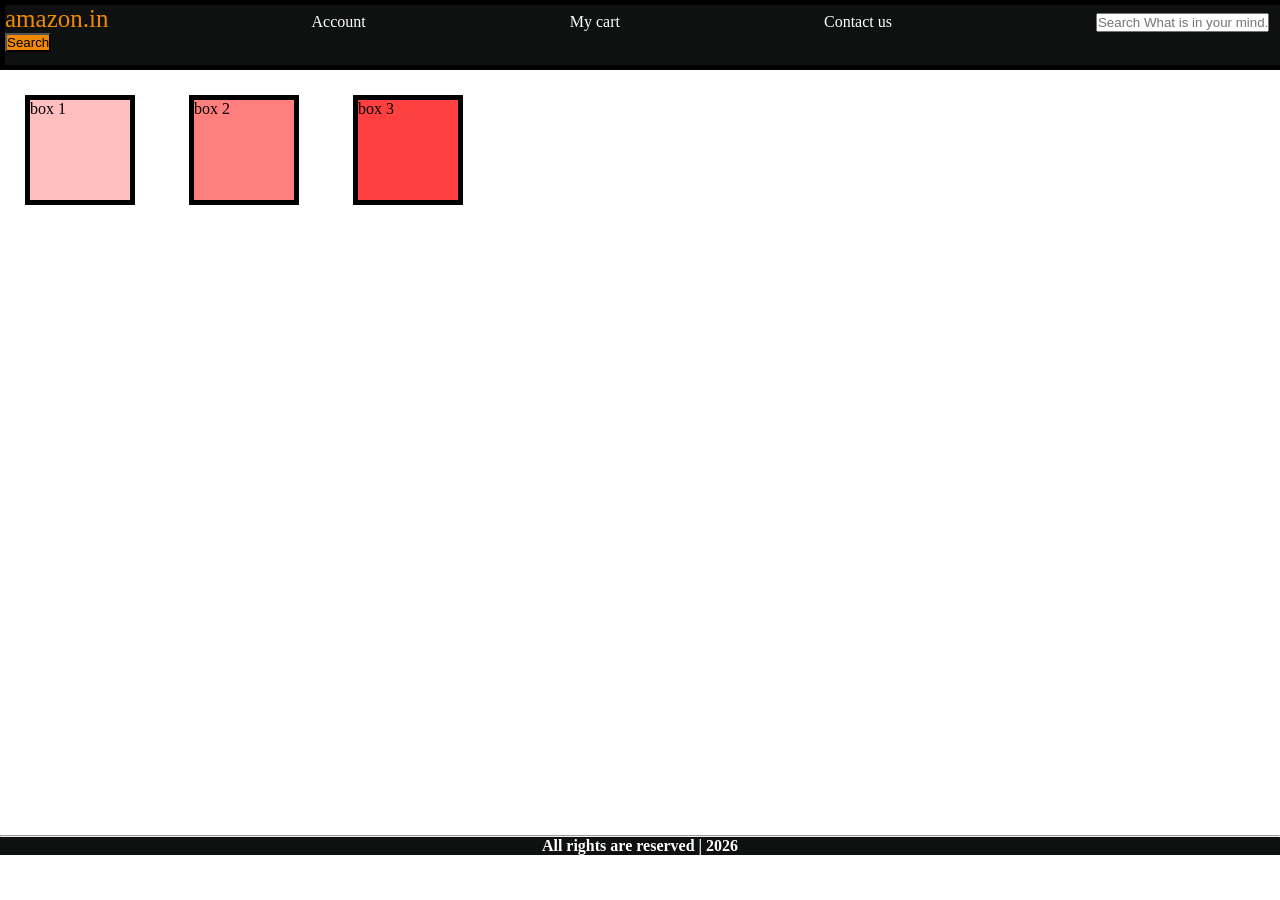
<file: pFour.html>
<!DOCTYPE html>
<html lang="en">
<head>
  <meta charset="UTF-8">
  <meta name="viewport" content="width=device-width, initial-scale=1.0">
  <title>Practice Set 4</title>
  <link rel="stylesheet" href="style3.css">
</head>
<body>
  <header>
    <div id="navbar">
      <a href="#" id="logo">amazon.in</a>
      <a href="#">Account</a>
      <a href="#">My cart</a>
      <a href="#">Contact us</a>
      <input placeholder="Search What is in your mind...">
      <button>Search</button>
    </div>
  </header>
  <main style="height: 85vh;">
    <div style="background-color: rgba(255, 0, 0, 0.25);">box 1</div>
    <div style="background-color: rgba(255, 0, 0, 0.5);">box 2</div>
    <div style="background-color: rgba(255, 0, 0, 0.75);">box 3</div>
  </main>

  <hr>
  <footer style="text-align: center;">
    <h4>All rights are reserved | 2026</h4>
  </footer>
</body>
</html>
</file>
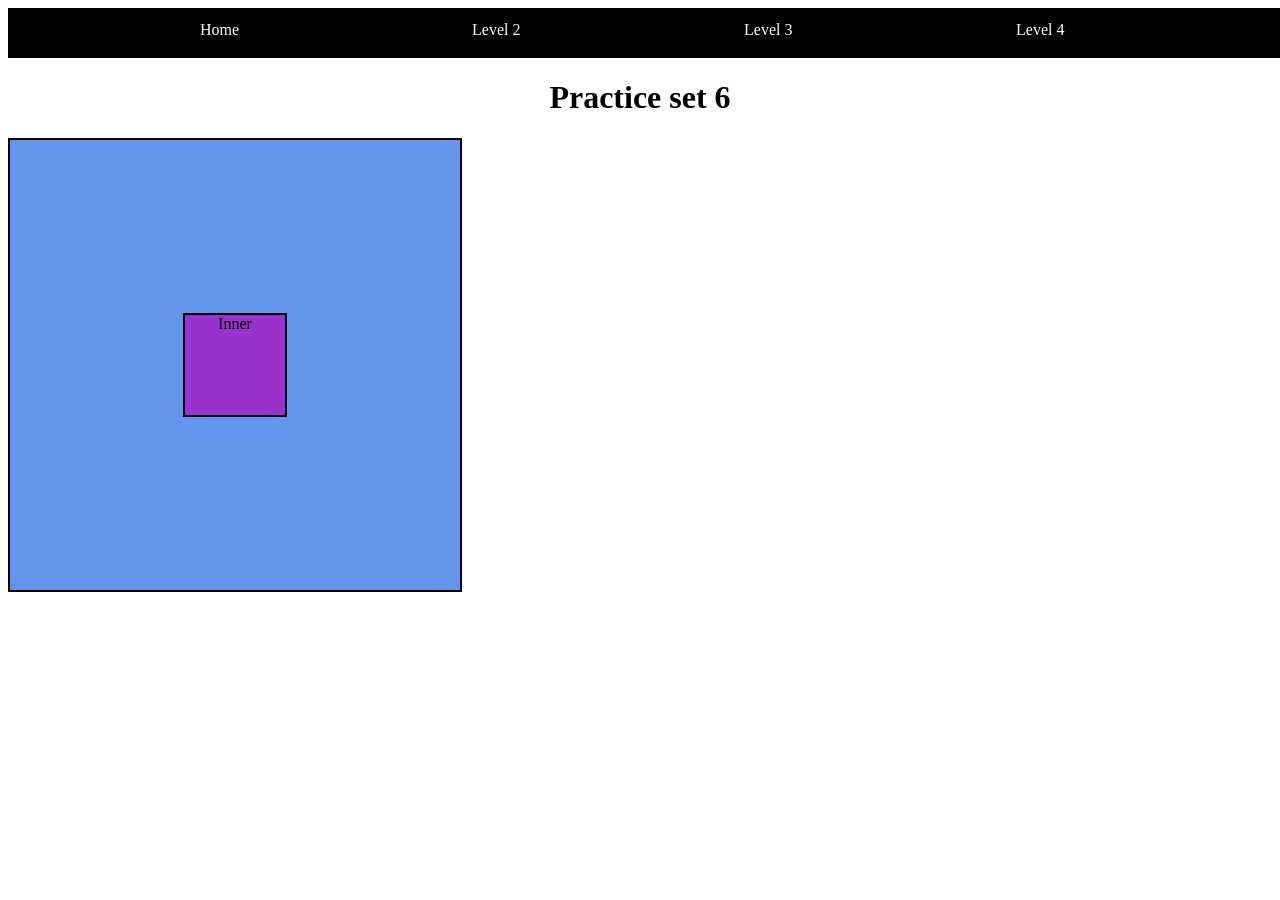
<file: psix.html>
<!DOCTYPE html>
<html lang="en">
<head>
  <meta charset="UTF-8">
  <meta name="viewport" content="width=device-width, initial-scale=1.0">
  <title>Practice Set 6</title>
  <link rel="stylesheet" href="psix.css">
</head>
<body>
  <div id="navbar">
    <div><a href="index.html">Home</a></div>
    <div><a href="CSSL2.html">Level 2</a></div>
    <div><a href="CSSL3.html">Level 3</a></div>
    <div><a href="CSSL4.html">Level 4</a></div>
    
  </div>
  <h1>Practice set 6</h1>

  <div class="outer">
    <div class="inner">
      Inner
    </div>
  </div>
</body>
</html>
</file>
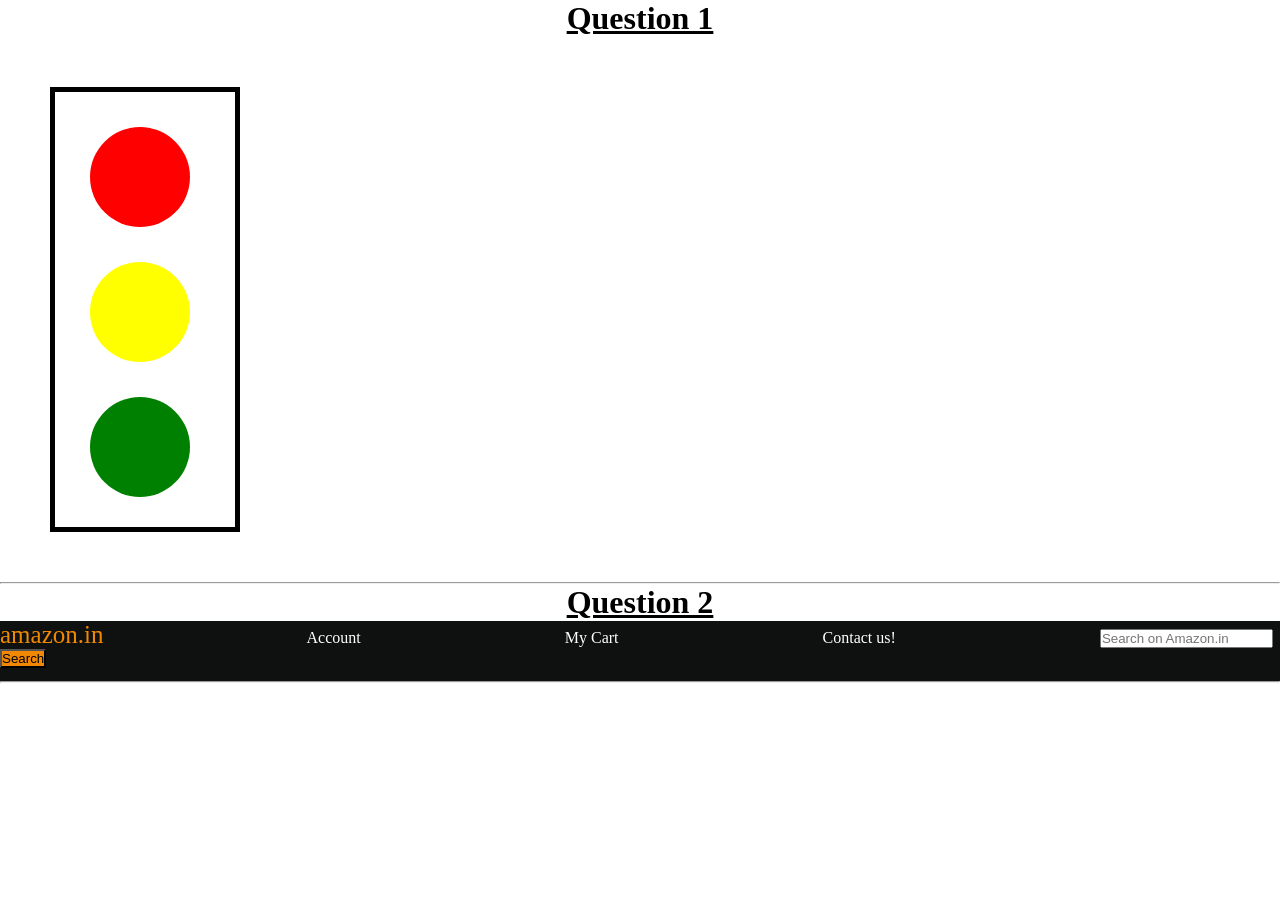
<file: pthree.html>
<!DOCTYPE html>
<html lang="en">
<head>
  <meta charset="UTF-8">
  <meta name="viewport" content="width=device-width, initial-scale=1.0">
  <title>Practice 3</title>
  <link rel="stylesheet" href="pthree.css">
</head>
<body>
  <h1><u>Question 1</u></h1>
  <div id="outer">
  <div id="first"></div>
  <div id="second"></div>
  <div id="third"></div>
  </div>

  <hr>
  <h1><u>Question 2</u></h1>

  <div id="navbar">
    <a id="logo" href="#">amazon.in</a>
    <a href="#" class="white">Account</a>
    <a href="#" class="white">My Cart</a>
    <a href="#" class="white">Contact us!</a>
    <input placeholder="Search on Amazon.in">
    <button >Search</button>
  </div>

  <hr>
</body>
</html>
</file>
<file: Style.css>
*{
  margin: 40px;
  padding: 2px;
  font-family: 'Times New Roman', Times, serif;
}

body{
  background-color: rgb(150, 200, 150);
}

h1{
  color: red;
}

button{
  color: green;
  background-color: gold;
  border-radius: 5px;
}

#box{
  background-color: blue;
  color:aliceblue;
  font-size: 25px;
}

.heading{
  color: red;
}

#p{
  text-align: left;

}

#header{
  text-transform: capitalize;
  text-align: center;
  font-size: 50px;
}

#outer{
  font-size: 25px;
}

#inner{
  font-size: 10px;
}
</file>
<file: stylel2.css>
div{
  height: 100px;
  background-color: brown;
  width: 100px;
  border: 5px solid black;
  border-radius: 15px;
  /* text-align: center; */
  padding: 25px;
  margin: 25px;
}

h1{
  width: 150px;
  height: 50px;
  background-color: rgb(3, 86, 86);
  border: 3px dashed black;
  text-align: center;
}

button{
  background-color: aqua;
}
</file>
<file: level3.css>
#b1{
  height: 150px;
  width: 150px;
  background-color: green;
  font-size: 20px;
}

#b2{
  height: 50%;
  width: 50%;
  background-color: brown;
  margin-left: 10%;
  font-size: 0.5em;
}

div{
  height: 100px;
  width: 100px;
  background-color: aqua;
  border: 2px solid black;
  display: inline-block;
}

#box1{
  position: static;
}

#box2{
  position: relative;
  top: 20px;
  left: 20px;
}

#box4{
  position: fixed;
  left: 0.5px;
  right: 0px;
  bottom: 0;
  width: 100vw;
  z-index: -1;
}

#box3{
  position: sticky;
  top: 0;
  left: 300px;
  z-index: -10;
}
</file>
<file: level4.css>
body{
  text-align: center;
}

div{
  height: 100px;
  width: 180px;
  display: inline-block;
  border: 2px solid black;
}

#container{
  height: 400px;
  width: 800px;
  display: flex;
  justify-content: center;
  align-items: center;
}

#box1{
  background-color: aqua;
}

#box2{
  background-color: rebeccapurple;
}

#box3{
  background-color: greenyellow;
}

#box4{
  background-color: palegreen;
}

#box5{
  background-color: blueviolet;
}

#box6{
  background-color: rgb(204, 115, 7);
}
</file>
<file: level5.css>
div{
  height: 500px;
  width: 500px;
  border-radius: 50%;
  border: 2px solid black;
  background-color: aqua;
  position: absolute;
  top: 37vh;
  left: 37vw;
  text-align: center;
  align-content: center;
  /* transition-property: all;
  transition-duration: 2s; */
  /* transform: rotate(45deg); */
  /* transform: rotateY(45deg);
  transform: rotateX(45deg);
  transform: rotateZ(45deg); */
  /* transition: all 2s ease-in; */
  animation-name: colorAni;
  animation-duration: 2s;
  animation-iteration-count: infinite;
  animation-direction: alternate;

}



@keyframes colorAni {
  from {
    background-color: aqua;
    left: 0px;
    top: 0px;
  }
  to{
    background-color: red;
    left: 200px;
    top: 100px;
  }
}

/* div:hover{
  background-color: red;
  cursor: pointer;
  border: 5px solid green;
   color: white; 
  text-decoration: line-through;
  text-align: center;
  font-size: 20px;
  border-radius: 50%;
  transform: rotate(180deg);
  transform: translateY(100px);
} */

/* div:active{
  font-size: 5px;
  background-color: blue;
  color: bisque;
  text-align: end;
  text-decoration: dotted;
  border: 15px solid gold;
  border-radius: 50%;
  transform: scaleX(5);
} */

a{
  text-decoration: none;
  color: white;
}
</file>
<file: peight.css>
.loader{
  margin-top: 40vh;
  margin-left: 40vw;
  height: 250px;
  width: 250px;
  border-radius: 50%;
  border: 10px solid gray;
  border-top: 10px solid black;
  animation: spinAnimated 3s ease-in 0s infinite normal;
}

@keyframes spinAnimated{
  from{
    transform: rotate(0deg);
  }
  to{
    transform: rotate(360deg);
  }
}

/* @keyframes spin{
  0%{
    border: 10px solid gray;
    border-top: 10px solid black;
  }
  25%{
    border: 10px solid gray;
    border-right: 10px solid black;
  }
  75%{
    border: 10px solid gray;
    border-bottom: 10px solid black;
  }
  100%{
    border: 10px solid gray;
    border-left: 10px solid black;
  }
} */
</file>
<file: pfive.css>
div{
  height: 500px;
  width: 500px;
  position: fixed;
  right: 2px;
  bottom: 0;
  border: solid black 2px;
  background-image: url("nature_photo.jpg");
  background-size: cover;
  color: white;
}
</file>
<file: style3.css>
*{
  margin: 0;
  padding: 0;
}

#navbar{
  height: 60px;
  width: 100vw;
  background-color: #0f1111;
  color: white;
  margin: 0;
}

button{
  background-color: #f08804;
}

#logo{
  color: #f08804;
  font-size: 25px;
}

a{
  margin-right: 200px;
  text-decoration: none;
  color: white;
}

div{
  height: 100px;
  width: 100px;
  border: 5px solid black;
  display: inline-block;
  margin: 25px
}

footer{
  background-color: #0f1111;
  color: white;
}
</file>
<file: psix.css>
h1{
  text-align: center;
}

#navbar{
  width: 100vw;
  height: 50px;
  background-color: black;
  display: flex;
  justify-content: space-evenly;
  align-items: center;
}

div{
  
  width: 80px;
  height: 25px;
}

a{
  text-decoration: none;
  color: white;
}

.outer{
  border: 2px solid black;
  height: 450px;
  width: 450px;
  background-color: cornflowerblue;
  display: flex;
  justify-content: center;
  align-items: center;
}

.inner{
  border: 2px solid black;
  height: 100px;
  width: 100px;
  background-color: darkorchid;
  text-align: center;
}
</file>
<file: pthree.css>
*{
  margin: 0;
  padding: 0;
}
h1{
  text-align: center;
}

#outer{
  margin: 50px;
  height: 435px;
  width: 180px;
  border: 5px black solid;
}
#first{
  height: 100px;
  width: 100px;
  border-radius: 50%;
  background-color: red;
  margin: 35px;
}

#second{
  height: 100px;
  width: 100px;
  border-radius: 50%;
  background-color: yellow;
  margin: 35px;
}

#third{
  height: 100px;
  width: 100px;
  border-radius: 50%;
  background-color: green;
  margin: 35px;
}

#navbar{
  height: 60px;
  width: 100vw;
  background-color: #0f1111;
  color: white;
}

button{
  background-color: #f08804;
}

#logo{
  color: #f08804;
  font-size: 25px;
}

a{
  margin-right: 200px;
  text-decoration: none;
}

.white{
  color: white;
}
</file>
